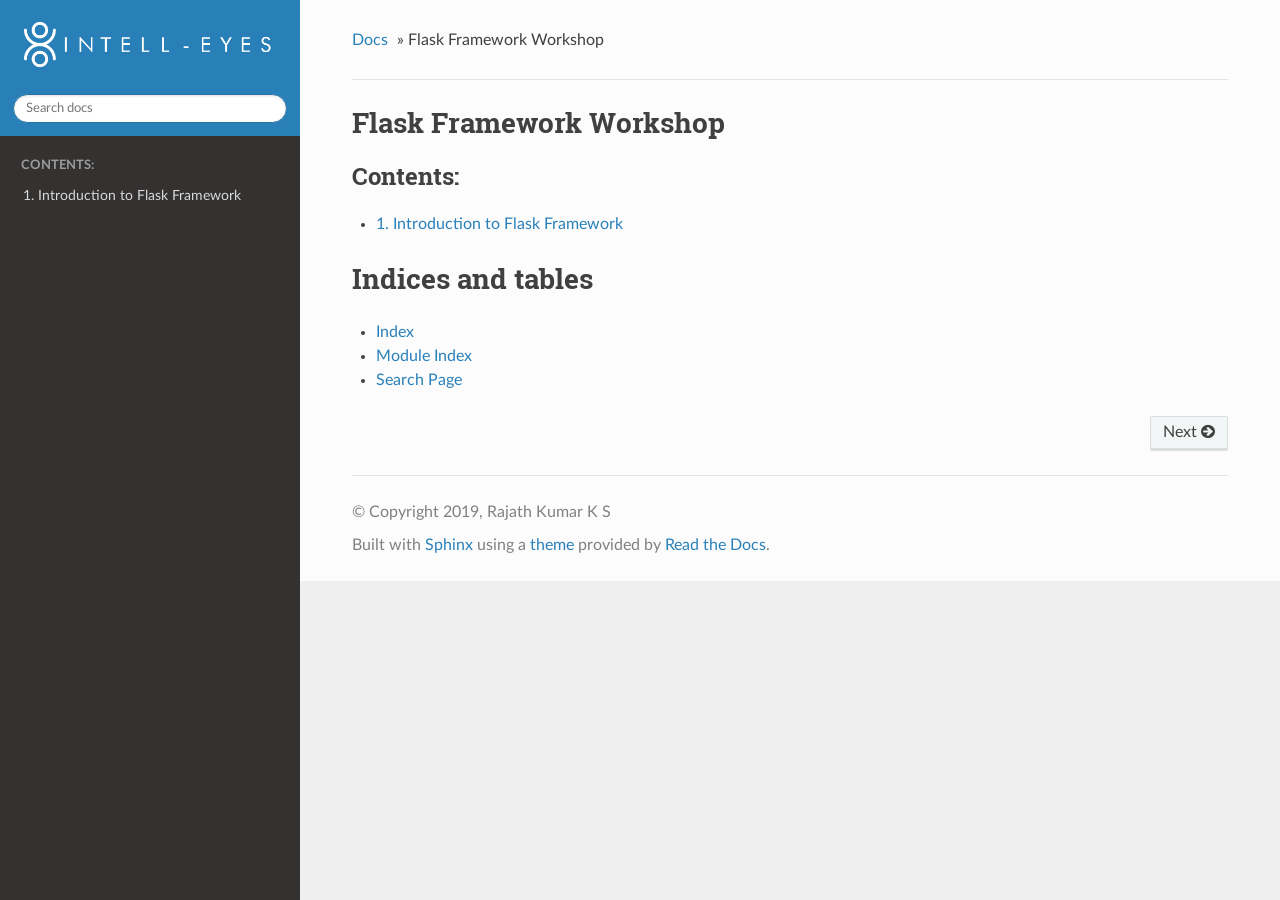
<file: FlaskSphinx/_build/html/index.html>
<!DOCTYPE html>
<!--[if IE 8]><html class="no-js lt-ie9" lang="en" > <![endif]-->
<!--[if gt IE 8]><!--> <html class="no-js" lang="en" > <!--<![endif]-->
<head>
  <meta charset="utf-8">
  
  <meta name="viewport" content="width=device-width, initial-scale=1.0">
  
  <title>Flask Framework Workshop &mdash; Flask Framework Workshop 0.0.1 documentation</title>
  

  
  
  
  

  

  
  
    

  

  <link rel="stylesheet" href="_static/css/theme.css" type="text/css" />
  <link rel="stylesheet" href="_static/pygments.css" type="text/css" />
    <link rel="index" title="Index" href="genindex.html" />
    <link rel="search" title="Search" href="search.html" />
    <link rel="next" title="1. Introduction to Flask Framework" href="introduction.html" /> 

  
  <script src="_static/js/modernizr.min.js"></script>

</head>

<body class="wy-body-for-nav">

   
  <div class="wy-grid-for-nav">

    
    <nav data-toggle="wy-nav-shift" class="wy-nav-side">
      <div class="wy-side-scroll">
        <div class="wy-side-nav-search">
          

          
            <a href="#">
          

          
            
            <img src="_static/logo.png" class="logo" alt="Logo"/>
          
          </a>

          
            
            
          

          
<div role="search">
  <form id="rtd-search-form" class="wy-form" action="search.html" method="get">
    <input type="text" name="q" placeholder="Search docs" />
    <input type="hidden" name="check_keywords" value="yes" />
    <input type="hidden" name="area" value="default" />
  </form>
</div>

          
        </div>

        <div class="wy-menu wy-menu-vertical" data-spy="affix" role="navigation" aria-label="main navigation">
          
            
            
              
            
            
              <p class="caption"><span class="caption-text">Contents:</span></p>
<ul>
<li class="toctree-l1"><a class="reference internal" href="introduction.html">1. Introduction to Flask Framework</a></li>
</ul>

            
          
        </div>
      </div>
    </nav>

    <section data-toggle="wy-nav-shift" class="wy-nav-content-wrap">

      
      <nav class="wy-nav-top" aria-label="top navigation">
        
          <i data-toggle="wy-nav-top" class="fa fa-bars"></i>
          <a href="#">Flask Framework Workshop</a>
        
      </nav>


      <div class="wy-nav-content">
        
        <div class="rst-content">
        
          















<div role="navigation" aria-label="breadcrumbs navigation">

  <ul class="wy-breadcrumbs">
    
      <li><a href="#">Docs</a> &raquo;</li>
        
      <li>Flask Framework Workshop</li>
    
    
      <li class="wy-breadcrumbs-aside">
        
            
        
      </li>
    
  </ul>

  
  <hr/>
</div>
          <div role="main" class="document" itemscope="itemscope" itemtype="http://schema.org/Article">
           <div itemprop="articleBody">
            
  <div class="section" id="flask-framework-workshop">
<h1>Flask Framework Workshop<a class="headerlink" href="#flask-framework-workshop" title="Permalink to this headline">¶</a></h1>
<div class="toctree-wrapper compound">
<p class="caption"><span class="caption-text">Contents:</span></p>
<ul>
<li class="toctree-l1"><a class="reference internal" href="introduction.html">1. Introduction to Flask Framework</a></li>
</ul>
</div>
</div>
<div class="section" id="indices-and-tables">
<h1>Indices and tables<a class="headerlink" href="#indices-and-tables" title="Permalink to this headline">¶</a></h1>
<ul class="simple">
<li><a class="reference internal" href="genindex.html"><span class="std std-ref">Index</span></a></li>
<li><a class="reference internal" href="py-modindex.html"><span class="std std-ref">Module Index</span></a></li>
<li><a class="reference internal" href="search.html"><span class="std std-ref">Search Page</span></a></li>
</ul>
</div>


           </div>
           
          </div>
          <footer>
  
    <div class="rst-footer-buttons" role="navigation" aria-label="footer navigation">
      
        <a href="introduction.html" class="btn btn-neutral float-right" title="1. Introduction to Flask Framework" accesskey="n" rel="next">Next <span class="fa fa-arrow-circle-right"></span></a>
      
      
    </div>
  

  <hr/>

  <div role="contentinfo">
    <p>
        &copy; Copyright 2019, Rajath Kumar K S

    </p>
  </div>
  Built with <a href="http://sphinx-doc.org/">Sphinx</a> using a <a href="https://github.com/rtfd/sphinx_rtd_theme">theme</a> provided by <a href="https://readthedocs.org">Read the Docs</a>. 

</footer>

        </div>
      </div>

    </section>

  </div>
  


  

    
    
      <script type="text/javascript" id="documentation_options" data-url_root="./" src="_static/documentation_options.js"></script>
        <script type="text/javascript" src="_static/jquery.js"></script>
        <script type="text/javascript" src="_static/underscore.js"></script>
        <script type="text/javascript" src="_static/doctools.js"></script>
        <script type="text/javascript" src="_static/language_data.js"></script>
    

  

  <script type="text/javascript" src="_static/js/theme.js"></script>

  <script type="text/javascript">
      jQuery(function () {
          SphinxRtdTheme.Navigation.enable(true);
      });
  </script> 

</body>
</html>
</file>
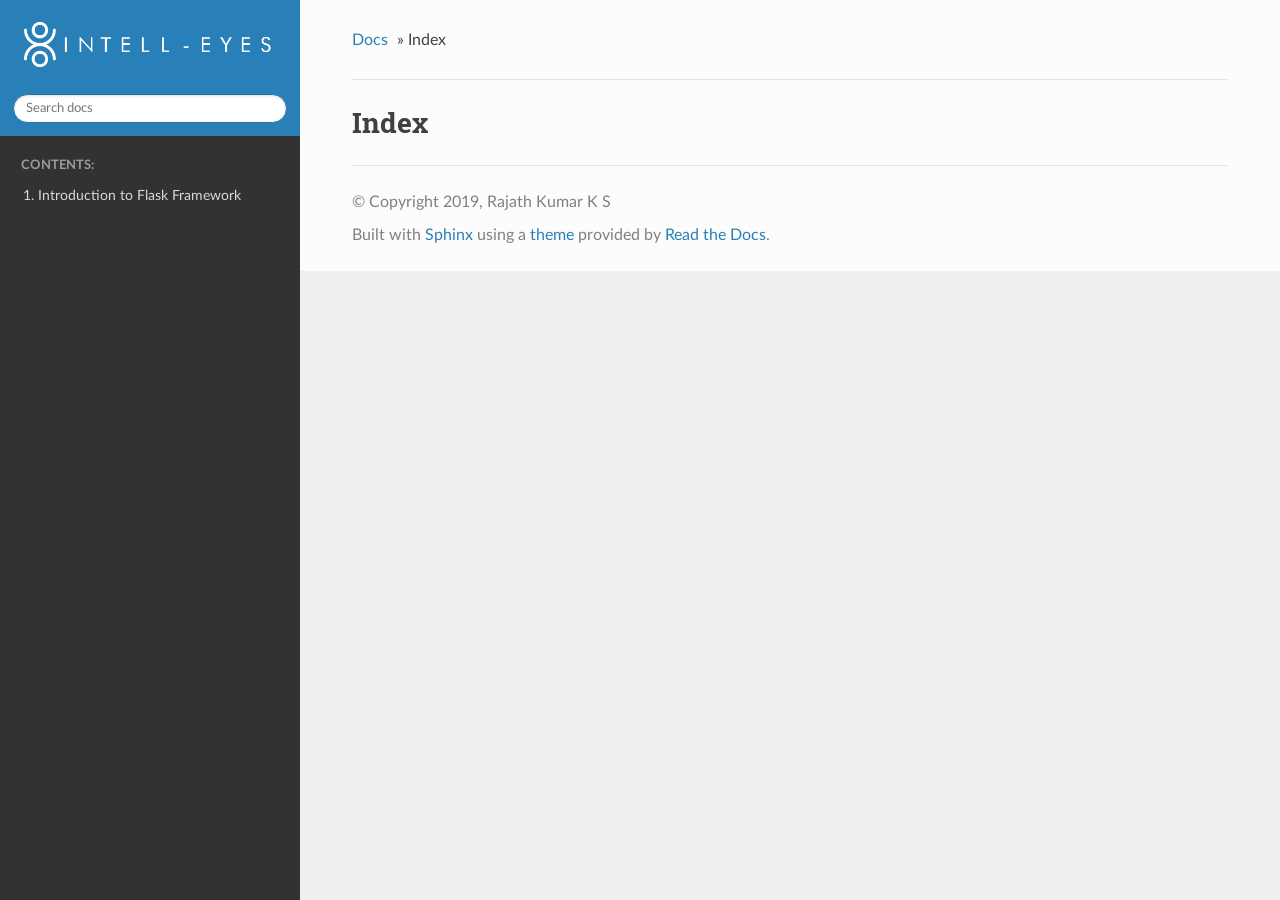
<file: FlaskSphinx/_build/html/genindex.html>
<!DOCTYPE html>
<!--[if IE 8]><html class="no-js lt-ie9" lang="en" > <![endif]-->
<!--[if gt IE 8]><!--> <html class="no-js" lang="en" > <!--<![endif]-->
<head>
  <meta charset="utf-8">
  
  <meta name="viewport" content="width=device-width, initial-scale=1.0">
  
  <title>Index &mdash; Flask Framework Workshop 0.0.1 documentation</title>
  

  
  
  
  

  

  
  
    

  

  <link rel="stylesheet" href="_static/css/theme.css" type="text/css" />
  <link rel="stylesheet" href="_static/pygments.css" type="text/css" />
    <link rel="index" title="Index" href="#" />
    <link rel="search" title="Search" href="search.html" /> 

  
  <script src="_static/js/modernizr.min.js"></script>

</head>

<body class="wy-body-for-nav">

   
  <div class="wy-grid-for-nav">

    
    <nav data-toggle="wy-nav-shift" class="wy-nav-side">
      <div class="wy-side-scroll">
        <div class="wy-side-nav-search">
          

          
            <a href="index.html">
          

          
            
            <img src="_static/logo.png" class="logo" alt="Logo"/>
          
          </a>

          
            
            
          

          
<div role="search">
  <form id="rtd-search-form" class="wy-form" action="search.html" method="get">
    <input type="text" name="q" placeholder="Search docs" />
    <input type="hidden" name="check_keywords" value="yes" />
    <input type="hidden" name="area" value="default" />
  </form>
</div>

          
        </div>

        <div class="wy-menu wy-menu-vertical" data-spy="affix" role="navigation" aria-label="main navigation">
          
            
            
              
            
            
              <p class="caption"><span class="caption-text">Contents:</span></p>
<ul>
<li class="toctree-l1"><a class="reference internal" href="introduction.html">1. Introduction to Flask Framework</a></li>
</ul>

            
          
        </div>
      </div>
    </nav>

    <section data-toggle="wy-nav-shift" class="wy-nav-content-wrap">

      
      <nav class="wy-nav-top" aria-label="top navigation">
        
          <i data-toggle="wy-nav-top" class="fa fa-bars"></i>
          <a href="index.html">Flask Framework Workshop</a>
        
      </nav>


      <div class="wy-nav-content">
        
        <div class="rst-content">
        
          















<div role="navigation" aria-label="breadcrumbs navigation">

  <ul class="wy-breadcrumbs">
    
      <li><a href="index.html">Docs</a> &raquo;</li>
        
      <li>Index</li>
    
    
      <li class="wy-breadcrumbs-aside">
        
            
        
      </li>
    
  </ul>

  
  <hr/>
</div>
          <div role="main" class="document" itemscope="itemscope" itemtype="http://schema.org/Article">
           <div itemprop="articleBody">
            

<h1 id="index">Index</h1>

<div class="genindex-jumpbox">
 
</div>


           </div>
           
          </div>
          <footer>
  

  <hr/>

  <div role="contentinfo">
    <p>
        &copy; Copyright 2019, Rajath Kumar K S

    </p>
  </div>
  Built with <a href="http://sphinx-doc.org/">Sphinx</a> using a <a href="https://github.com/rtfd/sphinx_rtd_theme">theme</a> provided by <a href="https://readthedocs.org">Read the Docs</a>. 

</footer>

        </div>
      </div>

    </section>

  </div>
  


  

    
    
      <script type="text/javascript" id="documentation_options" data-url_root="./" src="_static/documentation_options.js"></script>
        <script type="text/javascript" src="_static/jquery.js"></script>
        <script type="text/javascript" src="_static/underscore.js"></script>
        <script type="text/javascript" src="_static/doctools.js"></script>
        <script type="text/javascript" src="_static/language_data.js"></script>
    

  

  <script type="text/javascript" src="_static/js/theme.js"></script>

  <script type="text/javascript">
      jQuery(function () {
          SphinxRtdTheme.Navigation.enable(true);
      });
  </script> 

</body>
</html>
</file>
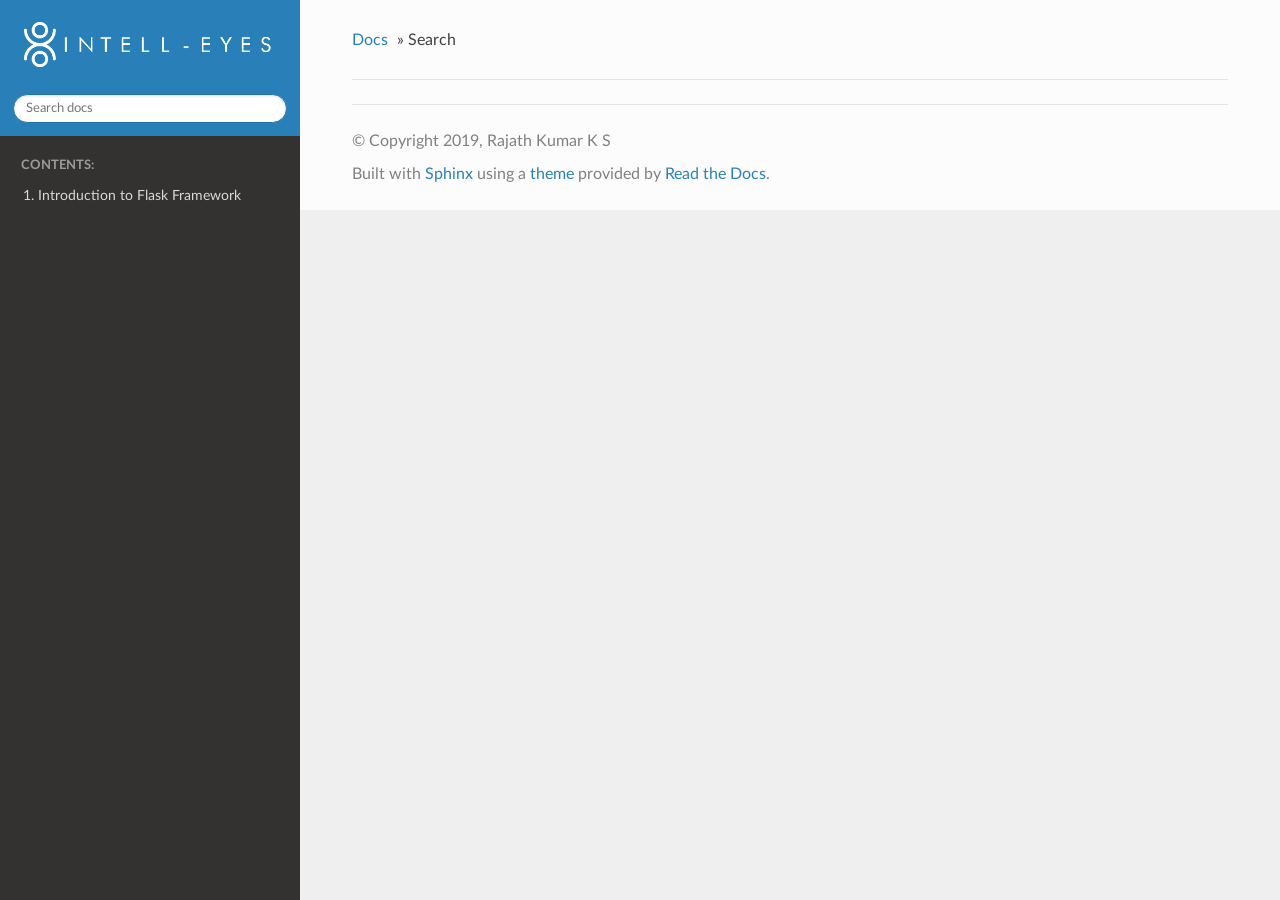
<file: FlaskSphinx/_build/html/search.html>
<!DOCTYPE html>
<!--[if IE 8]><html class="no-js lt-ie9" lang="en" > <![endif]-->
<!--[if gt IE 8]><!--> <html class="no-js" lang="en" > <!--<![endif]-->
<head>
  <meta charset="utf-8">
  
  <meta name="viewport" content="width=device-width, initial-scale=1.0">
  
  <title>Search &mdash; Flask Framework Workshop 0.0.1 documentation</title>
  

  
  
  
  

  

  
  
    

  

  <link rel="stylesheet" href="_static/css/theme.css" type="text/css" />
  <link rel="stylesheet" href="_static/pygments.css" type="text/css" />
    <link rel="index" title="Index" href="genindex.html" />
    <link rel="search" title="Search" href="#" /> 

  
  <script src="_static/js/modernizr.min.js"></script>

</head>

<body class="wy-body-for-nav">

   
  <div class="wy-grid-for-nav">

    
    <nav data-toggle="wy-nav-shift" class="wy-nav-side">
      <div class="wy-side-scroll">
        <div class="wy-side-nav-search">
          

          
            <a href="index.html">
          

          
            
            <img src="_static/logo.png" class="logo" alt="Logo"/>
          
          </a>

          
            
            
          

          
<div role="search">
  <form id="rtd-search-form" class="wy-form" action="#" method="get">
    <input type="text" name="q" placeholder="Search docs" />
    <input type="hidden" name="check_keywords" value="yes" />
    <input type="hidden" name="area" value="default" />
  </form>
</div>

          
        </div>

        <div class="wy-menu wy-menu-vertical" data-spy="affix" role="navigation" aria-label="main navigation">
          
            
            
              
            
            
              <p class="caption"><span class="caption-text">Contents:</span></p>
<ul>
<li class="toctree-l1"><a class="reference internal" href="introduction.html">1. Introduction to Flask Framework</a></li>
</ul>

            
          
        </div>
      </div>
    </nav>

    <section data-toggle="wy-nav-shift" class="wy-nav-content-wrap">

      
      <nav class="wy-nav-top" aria-label="top navigation">
        
          <i data-toggle="wy-nav-top" class="fa fa-bars"></i>
          <a href="index.html">Flask Framework Workshop</a>
        
      </nav>


      <div class="wy-nav-content">
        
        <div class="rst-content">
        
          















<div role="navigation" aria-label="breadcrumbs navigation">

  <ul class="wy-breadcrumbs">
    
      <li><a href="index.html">Docs</a> &raquo;</li>
        
      <li>Search</li>
    
    
      <li class="wy-breadcrumbs-aside">
        
            
        
      </li>
    
  </ul>

  
  <hr/>
</div>
          <div role="main" class="document" itemscope="itemscope" itemtype="http://schema.org/Article">
           <div itemprop="articleBody">
            
  <noscript>
  <div id="fallback" class="admonition warning">
    <p class="last">
      Please activate JavaScript to enable the search
      functionality.
    </p>
  </div>
  </noscript>

  
  <div id="search-results">
  
  </div>

           </div>
           
          </div>
          <footer>
  

  <hr/>

  <div role="contentinfo">
    <p>
        &copy; Copyright 2019, Rajath Kumar K S

    </p>
  </div>
  Built with <a href="http://sphinx-doc.org/">Sphinx</a> using a <a href="https://github.com/rtfd/sphinx_rtd_theme">theme</a> provided by <a href="https://readthedocs.org">Read the Docs</a>. 

</footer>

        </div>
      </div>

    </section>

  </div>
  


  

    
    
      <script type="text/javascript" id="documentation_options" data-url_root="./" src="_static/documentation_options.js"></script>
        <script type="text/javascript" src="_static/jquery.js"></script>
        <script type="text/javascript" src="_static/underscore.js"></script>
        <script type="text/javascript" src="_static/doctools.js"></script>
        <script type="text/javascript" src="_static/language_data.js"></script>
        <script type="text/javascript" src="_static/searchtools.js"></script>
    

  

  <script type="text/javascript" src="_static/js/theme.js"></script>

  <script type="text/javascript">
      jQuery(function () {
          SphinxRtdTheme.Navigation.enable(true);
      });
  </script>
  <script type="text/javascript">
    jQuery(function() { Search.loadIndex("searchindex.js"); });
  </script>
  
  <script type="text/javascript" id="searchindexloader"></script>
   


</body>
</html>
</file>
<file: FlaskSphinx/_build/html/_static/css/theme.css>
/* sphinx_rtd_theme version 0.4.2 | MIT license */
/* Built 20181005 13:10 */
*{-webkit-box-sizing:border-box;-moz-box-sizing:border-box;box-sizing:border-box}article,aside,details,figcaption,figure,footer,header,hgroup,nav,section{display:block}audio,canvas,video{display:inline-block;*display:inline;*zoom:1}audio:not([controls]){display:none}[hidden]{display:none}*{-webkit-box-sizing:border-box;-moz-box-sizing:border-box;box-sizing:border-box}html{font-size:100%;-webkit-text-size-adjust:100%;-ms-text-size-adjust:100%}body{margin:0}a:hover,a:active{outline:0}abbr[title]{border-bottom:1px dotted}b,strong{font-weight:bold}blockquote{margin:0}dfn{font-style:italic}ins{background:#ff9;color:#000;text-decoration:none}mark{background:#ff0;color:#000;font-style:italic;font-weight:bold}pre,code,.rst-content tt,.rst-content code,kbd,samp{font-family:monospace,serif;_font-family:"courier new",monospace;font-size:1em}pre{white-space:pre}q{quotes:none}q:before,q:after{content:"";content:none}small{font-size:85%}sub,sup{font-size:75%;line-height:0;position:relative;vertical-align:baseline}sup{top:-0.5em}sub{bottom:-0.25em}ul,ol,dl{margin:0;padding:0;list-style:none;list-style-image:none}li{list-style:none}dd{margin:0}img{border:0;-ms-interpolation-mode:bicubic;vertical-align:middle;max-width:100%}svg:not(:root){overflow:hidden}figure{margin:0}form{margin:0}fieldset{border:0;margin:0;padding:0}label{cursor:pointer}legend{border:0;*margin-left:-7px;padding:0;white-space:normal}button,input,select,textarea{font-size:100%;margin:0;vertical-align:baseline;*vertical-align:middle}button,input{line-height:normal}button,input[type="button"],input[type="reset"],input[type="submit"]{cursor:pointer;-webkit-appearance:button;*overflow:visible}button[disabled],input[disabled]{cursor:default}input[type="checkbox"],input[type="radio"]{box-sizing:border-box;padding:0;*width:13px;*height:13px}input[type="search"]{-webkit-appearance:textfield;-moz-box-sizing:content-box;-webkit-box-sizing:content-box;box-sizing:content-box}input[type="search"]::-webkit-search-decoration,input[type="search"]::-webkit-search-cancel-button{-webkit-appearance:none}button::-moz-focus-inner,input::-moz-focus-inner{border:0;padding:0}textarea{overflow:auto;vertical-align:top;resize:vertical}table{border-collapse:collapse;border-spacing:0}td{vertical-align:top}.chromeframe{margin:.2em 0;background:#ccc;color:#000;padding:.2em 0}.ir{display:block;border:0;text-indent:-999em;overflow:hidden;background-color:transparent;background-repeat:no-repeat;text-align:left;direction:ltr;*line-height:0}.ir br{display:none}.hidden{display:none !important;visibility:hidden}.visuallyhidden{border:0;clip:rect(0 0 0 0);height:1px;margin:-1px;overflow:hidden;padding:0;position:absolute;width:1px}.visuallyhidden.focusable:active,.visuallyhidden.focusable:focus{clip:auto;height:auto;margin:0;overflow:visible;position:static;width:auto}.invisible{visibility:hidden}.relative{position:relative}big,small{font-size:100%}@media print{html,body,section{background:none !important}*{box-shadow:none !important;text-shadow:none !important;filter:none !important;-ms-filter:none !important}a,a:visited{text-decoration:underline}.ir a:after,a[href^="javascript:"]:after,a[href^="#"]:after{content:""}pre,blockquote{page-break-inside:avoid}thead{display:table-header-group}tr,img{page-break-inside:avoid}img{max-width:100% !important}@page{margin:.5cm}p,h2,.rst-content .toctree-wrapper p.caption,h3{orphans:3;widows:3}h2,.rst-content .toctree-wrapper p.caption,h3{page-break-after:avoid}}.fa:before,.wy-menu-vertical li span.toctree-expand:before,.wy-menu-vertical li.on a span.toctree-expand:before,.wy-menu-vertical li.current>a span.toctree-expand:before,.rst-content .admonition-title:before,.rst-content h1 .headerlink:before,.rst-content h2 .headerlink:before,.rst-content h3 .headerlink:before,.rst-content h4 .headerlink:before,.rst-content h5 .headerlink:before,.rst-content h6 .headerlink:before,.rst-content dl dt .headerlink:before,.rst-content p.caption .headerlink:before,.rst-content table>caption .headerlink:before,.rst-content tt.download span:first-child:before,.rst-content code.download span:first-child:before,.icon:before,.wy-dropdown .caret:before,.wy-inline-validate.wy-inline-validate-success .wy-input-context:before,.wy-inline-validate.wy-inline-validate-danger .wy-input-context:before,.wy-inline-validate.wy-inline-validate-warning .wy-input-context:before,.wy-inline-validate.wy-inline-validate-info .wy-input-context:before,.wy-alert,.rst-content .note,.rst-content .attention,.rst-content .caution,.rst-content .danger,.rst-content .error,.rst-content .hint,.rst-content .important,.rst-content .tip,.rst-content .warning,.rst-content .seealso,.rst-content .admonition-todo,.rst-content .admonition,.btn,input[type="text"],input[type="password"],input[type="email"],input[type="url"],input[type="date"],input[type="month"],input[type="time"],input[type="datetime"],input[type="datetime-local"],input[type="week"],input[type="number"],input[type="search"],input[type="tel"],input[type="color"],select,textarea,.wy-menu-vertical li.on a,.wy-menu-vertical li.current>a,.wy-side-nav-search>a,.wy-side-nav-search .wy-dropdown>a,.wy-nav-top a{-webkit-font-smoothing:antialiased}.clearfix{*zoom:1}.clearfix:before,.clearfix:after{display:table;content:""}.clearfix:after{clear:both}/*!
 *  Font Awesome 4.7.0 by @davegandy - http://fontawesome.io - @fontawesome
 *  License - http://fontawesome.io/license (Font: SIL OFL 1.1, CSS: MIT License)
 */@font-face{font-family:'FontAwesome';src:url("../fonts/fontawesome-webfont.eot?v=4.7.0");src:url("../fonts/fontawesome-webfont.eot?#iefix&v=4.7.0") format("embedded-opentype"),url("../fonts/fontawesome-webfont.woff2?v=4.7.0") format("woff2"),url("../fonts/fontawesome-webfont.woff?v=4.7.0") format("woff"),url("../fonts/fontawesome-webfont.ttf?v=4.7.0") format("truetype"),url("../fonts/fontawesome-webfont.svg?v=4.7.0#fontawesomeregular") format("svg");font-weight:normal;font-style:normal}.fa,.wy-menu-vertical li span.toctree-expand,.wy-menu-vertical li.on a span.toctree-expand,.wy-menu-vertical li.current>a span.toctree-expand,.rst-content .admonition-title,.rst-content h1 .headerlink,.rst-content h2 .headerlink,.rst-content h3 .headerlink,.rst-content h4 .headerlink,.rst-content h5 .headerlink,.rst-content h6 .headerlink,.rst-content dl dt .headerlink,.rst-content p.caption .headerlink,.rst-content table>caption .headerlink,.rst-content tt.download span:first-child,.rst-content code.download span:first-child,.icon{display:inline-block;font:normal normal normal 14px/1 FontAwesome;font-size:inherit;text-rendering:auto;-webkit-font-smoothing:antialiased;-moz-osx-font-smoothing:grayscale}.fa-lg{font-size:1.3333333333em;line-height:.75em;vertical-align:-15%}.fa-2x{font-size:2em}.fa-3x{font-size:3em}.fa-4x{font-size:4em}.fa-5x{font-size:5em}.fa-fw{width:1.2857142857em;text-align:center}.fa-ul{padding-left:0;margin-left:2.1428571429em;list-style-type:none}.fa-ul>li{position:relative}.fa-li{position:absolute;left:-2.1428571429em;width:2.1428571429em;top:.1428571429em;text-align:center}.fa-li.fa-lg{left:-1.8571428571em}.fa-border{padding:.2em .25em .15em;border:solid 0.08em #eee;border-radius:.1em}.fa-pull-left{float:left}.fa-pull-right{float:right}.fa.fa-pull-left,.wy-menu-vertical li span.fa-pull-left.toctree-expand,.wy-menu-vertical li.on a span.fa-pull-left.toctree-expand,.wy-menu-vertical li.current>a span.fa-pull-left.toctree-expand,.rst-content .fa-pull-left.admonition-title,.rst-content h1 .fa-pull-left.headerlink,.rst-content h2 .fa-pull-left.headerlink,.rst-content h3 .fa-pull-left.headerlink,.rst-content h4 .fa-pull-left.headerlink,.rst-content h5 .fa-pull-left.headerlink,.rst-content h6 .fa-pull-left.headerlink,.rst-content dl dt .fa-pull-left.headerlink,.rst-content p.caption .fa-pull-left.headerlink,.rst-content table>caption .fa-pull-left.headerlink,.rst-content tt.download span.fa-pull-left:first-child,.rst-content code.download span.fa-pull-left:first-child,.fa-pull-left.icon{margin-right:.3em}.fa.fa-pull-right,.wy-menu-vertical li span.fa-pull-right.toctree-expand,.wy-menu-vertical li.on a span.fa-pull-right.toctree-expand,.wy-menu-vertical li.current>a span.fa-pull-right.toctree-expand,.rst-content .fa-pull-right.admonition-title,.rst-content h1 .fa-pull-right.headerlink,.rst-content h2 .fa-pull-right.headerlink,.rst-content h3 .fa-pull-right.headerlink,.rst-content h4 .fa-pull-right.headerlink,.rst-content h5 .fa-pull-right.headerlink,.rst-content h6 .fa-pull-right.headerlink,.rst-content dl dt .fa-pull-right.headerlink,.rst-content p.caption .fa-pull-right.headerlink,.rst-content table>caption .fa-pull-right.headerlink,.rst-content tt.download span.fa-pull-right:first-child,.rst-content code.download span.fa-pull-right:first-child,.fa-pull-right.icon{margin-left:.3em}.pull-right{float:right}.pull-left{float:left}.fa.pull-left,.wy-menu-vertical li span.pull-left.toctree-expand,.wy-menu-vertical li.on a span.pull-left.toctree-expand,.wy-menu-vertical li.current>a span.pull-left.toctree-expand,.rst-content .pull-left.admonition-title,.rst-content h1 .pull-left.headerlink,.rst-content h2 .pull-left.headerlink,.rst-content h3 .pull-left.headerlink,.rst-content h4 .pull-left.headerlink,.rst-content h5 .pull-left.headerlink,.rst-content h6 .pull-left.headerlink,.rst-content dl dt .pull-left.headerlink,.rst-content p.caption .pull-left.headerlink,.rst-content table>caption .pull-left.headerlink,.rst-content tt.download span.pull-left:first-child,.rst-content code.download span.pull-left:first-child,.pull-left.icon{margin-right:.3em}.fa.pull-right,.wy-menu-vertical li span.pull-right.toctree-expand,.wy-menu-vertical li.on a span.pull-right.toctree-expand,.wy-menu-vertical li.current>a span.pull-right.toctree-expand,.rst-content .pull-right.admonition-title,.rst-content h1 .pull-right.headerlink,.rst-content h2 .pull-right.headerlink,.rst-content h3 .pull-right.headerlink,.rst-content h4 .pull-right.headerlink,.rst-content h5 .pull-right.headerlink,.rst-content h6 .pull-right.headerlink,.rst-content dl dt .pull-right.headerlink,.rst-content p.caption .pull-right.headerlink,.rst-content table>caption .pull-right.headerlink,.rst-content tt.download span.pull-right:first-child,.rst-content code.download span.pull-right:first-child,.pull-right.icon{margin-left:.3em}.fa-spin{-webkit-animation:fa-spin 2s infinite linear;animation:fa-spin 2s infinite linear}.fa-pulse{-webkit-animation:fa-spin 1s infinite steps(8);animation:fa-spin 1s infinite steps(8)}@-webkit-keyframes fa-spin{0%{-webkit-transform:rotate(0deg);transform:rotate(0deg)}100%{-webkit-transform:rotate(359deg);transform:rotate(359deg)}}@keyframes fa-spin{0%{-webkit-transform:rotate(0deg);transform:rotate(0deg)}100%{-webkit-transform:rotate(359deg);transform:rotate(359deg)}}.fa-rotate-90{-ms-filter:"progid:DXImageTransform.Microsoft.BasicImage(rotation=1)";-webkit-transform:rotate(90deg);-ms-transform:rotate(90deg);transform:rotate(90deg)}.fa-rotate-180{-ms-filter:"progid:DXImageTransform.Microsoft.BasicImage(rotation=2)";-webkit-transform:rotate(180deg);-ms-transform:rotate(180deg);transform:rotate(180deg)}.fa-rotate-270{-ms-filter:"progid:DXImageTransform.Microsoft.BasicImage(rotation=3)";-webkit-transform:rotate(270deg);-ms-transform:rotate(270deg);transform:rotate(270deg)}.fa-flip-horizontal{-ms-filter:"progid:DXImageTransform.Microsoft.BasicImage(rotation=0, mirror=1)";-webkit-transform:scale(-1, 1);-ms-transform:scale(-1, 1);transform:scale(-1, 1)}.fa-flip-vertical{-ms-filter:"progid:DXImageTransform.Microsoft.BasicImage(rotation=2, mirror=1)";-webkit-transform:scale(1, -1);-ms-transform:scale(1, -1);transform:scale(1, -1)}:root .fa-rotate-90,:root .fa-rotate-180,:root .fa-rotate-270,:root .fa-flip-horizontal,:root .fa-flip-vertical{filter:none}.fa-stack{position:relative;display:inline-block;width:2em;height:2em;line-height:2em;vertical-align:middle}.fa-stack-1x,.fa-stack-2x{position:absolute;left:0;width:100%;text-align:center}.fa-stack-1x{line-height:inherit}.fa-stack-2x{font-size:2em}.fa-inverse{color:#fff}.fa-glass:before{content:""}.fa-music:before{content:""}.fa-search:before,.icon-search:before{content:""}.fa-envelope-o:before{content:""}.fa-heart:before{content:""}.fa-star:before{content:""}.fa-star-o:before{content:""}.fa-user:before{content:""}.fa-film:before{content:""}.fa-th-large:before{content:""}.fa-th:before{content:""}.fa-th-list:before{content:""}.fa-check:before{content:""}.fa-remove:before,.fa-close:before,.fa-times:before{content:""}.fa-search-plus:before{content:""}.fa-search-minus:before{content:""}.fa-power-off:before{content:""}.fa-signal:before{content:""}.fa-gear:before,.fa-cog:before{content:""}.fa-trash-o:before{content:""}.fa-home:before,.icon-home:before{content:""}.fa-file-o:before{content:""}.fa-clock-o:before{content:""}.fa-road:before{content:""}.fa-download:before,.rst-content tt.download span:first-child:before,.rst-content code.download span:first-child:before{content:""}.fa-arrow-circle-o-down:before{content:""}.fa-arrow-circle-o-up:before{content:""}.fa-inbox:before{content:""}.fa-play-circle-o:before{content:""}.fa-rotate-right:before,.fa-repeat:before{content:""}.fa-refresh:before{content:""}.fa-list-alt:before{content:""}.fa-lock:before{content:""}.fa-flag:before{content:""}.fa-headphones:before{content:""}.fa-volume-off:before{content:""}.fa-volume-down:before{content:""}.fa-volume-up:before{content:""}.fa-qrcode:before{content:""}.fa-barcode:before{content:""}.fa-tag:before{content:""}.fa-tags:before{content:""}.fa-book:before,.icon-book:before{content:""}.fa-bookmark:before{content:""}.fa-print:before{content:""}.fa-camera:before{content:""}.fa-font:before{content:""}.fa-bold:before{content:""}.fa-italic:before{content:""}.fa-text-height:before{content:""}.fa-text-width:before{content:""}.fa-align-left:before{content:""}.fa-align-center:before{content:""}.fa-align-right:before{content:""}.fa-align-justify:before{content:""}.fa-list:before{content:""}.fa-dedent:before,.fa-outdent:before{content:""}.fa-indent:before{content:""}.fa-video-camera:before{content:""}.fa-photo:before,.fa-image:before,.fa-picture-o:before{content:""}.fa-pencil:before{content:""}.fa-map-marker:before{content:""}.fa-adjust:before{content:""}.fa-tint:before{content:""}.fa-edit:before,.fa-pencil-square-o:before{content:""}.fa-share-square-o:before{content:""}.fa-check-square-o:before{content:""}.fa-arrows:before{content:""}.fa-step-backward:before{content:""}.fa-fast-backward:before{content:""}.fa-backward:before{content:""}.fa-play:before{content:""}.fa-pause:before{content:""}.fa-stop:before{content:""}.fa-forward:before{content:""}.fa-fast-forward:before{content:""}.fa-step-forward:before{content:""}.fa-eject:before{content:""}.fa-chevron-left:before{content:""}.fa-chevron-right:before{content:""}.fa-plus-circle:before{content:""}.fa-minus-circle:before{content:""}.fa-times-circle:before,.wy-inline-validate.wy-inline-validate-danger .wy-input-context:before{content:""}.fa-check-circle:before,.wy-inline-validate.wy-inline-validate-success .wy-input-context:before{content:""}.fa-question-circle:before{content:""}.fa-info-circle:before{content:""}.fa-crosshairs:before{content:""}.fa-times-circle-o:before{content:""}.fa-check-circle-o:before{content:""}.fa-ban:before{content:""}.fa-arrow-left:before{content:""}.fa-arrow-right:before{content:""}.fa-arrow-up:before{content:""}.fa-arrow-down:before{content:""}.fa-mail-forward:before,.fa-share:before{content:""}.fa-expand:before{content:""}.fa-compress:before{content:""}.fa-plus:before{content:""}.fa-minus:before{content:""}.fa-asterisk:before{content:""}.fa-exclamation-circle:before,.wy-inline-validate.wy-inline-validate-warning .wy-input-context:before,.wy-inline-validate.wy-inline-validate-info .wy-input-context:before,.rst-content .admonition-title:before{content:""}.fa-gift:before{content:""}.fa-leaf:before{content:""}.fa-fire:before,.icon-fire:before{content:""}.fa-eye:before{content:""}.fa-eye-slash:before{content:""}.fa-warning:before,.fa-exclamation-triangle:before{content:""}.fa-plane:before{content:""}.fa-calendar:before{content:""}.fa-random:before{content:""}.fa-comment:before{content:""}.fa-magnet:before{content:""}.fa-chevron-up:before{content:""}.fa-chevron-down:before{content:""}.fa-retweet:before{content:""}.fa-shopping-cart:before{content:""}.fa-folder:before{content:""}.fa-folder-open:before{content:""}.fa-arrows-v:before{content:""}.fa-arrows-h:before{content:""}.fa-bar-chart-o:before,.fa-bar-chart:before{content:""}.fa-twitter-square:before{content:""}.fa-facebook-square:before{content:""}.fa-camera-retro:before{content:""}.fa-key:before{content:""}.fa-gears:before,.fa-cogs:before{content:""}.fa-comments:before{content:""}.fa-thumbs-o-up:before{content:""}.fa-thumbs-o-down:before{content:""}.fa-star-half:before{content:""}.fa-heart-o:before{content:""}.fa-sign-out:before{content:""}.fa-linkedin-square:before{content:""}.fa-thumb-tack:before{content:""}.fa-external-link:before{content:""}.fa-sign-in:before{content:""}.fa-trophy:before{content:""}.fa-github-square:before{content:""}.fa-upload:before{content:""}.fa-lemon-o:before{content:""}.fa-phone:before{content:""}.fa-square-o:before{content:""}.fa-bookmark-o:before{content:""}.fa-phone-square:before{content:""}.fa-twitter:before{content:""}.fa-facebook-f:before,.fa-facebook:before{content:""}.fa-github:before,.icon-github:before{content:""}.fa-unlock:before{content:""}.fa-credit-card:before{content:""}.fa-feed:before,.fa-rss:before{content:""}.fa-hdd-o:before{content:""}.fa-bullhorn:before{content:""}.fa-bell:before{content:""}.fa-certificate:before{content:""}.fa-hand-o-right:before{content:""}.fa-hand-o-left:before{content:""}.fa-hand-o-up:before{content:""}.fa-hand-o-down:before{content:""}.fa-arrow-circle-left:before,.icon-circle-arrow-left:before{content:""}.fa-arrow-circle-right:before,.icon-circle-arrow-right:before{content:""}.fa-arrow-circle-up:before{content:""}.fa-arrow-circle-down:before{content:""}.fa-globe:before{content:""}.fa-wrench:before{content:""}.fa-tasks:before{content:""}.fa-filter:before{content:""}.fa-briefcase:before{content:""}.fa-arrows-alt:before{content:""}.fa-group:before,.fa-users:before{content:""}.fa-chain:before,.fa-link:before,.icon-link:before{content:""}.fa-cloud:before{content:""}.fa-flask:before{content:""}.fa-cut:before,.fa-scissors:before{content:""}.fa-copy:before,.fa-files-o:before{content:""}.fa-paperclip:before{content:""}.fa-save:before,.fa-floppy-o:before{content:""}.fa-square:before{content:""}.fa-navicon:before,.fa-reorder:before,.fa-bars:before{content:""}.fa-list-ul:before{content:""}.fa-list-ol:before{content:""}.fa-strikethrough:before{content:""}.fa-underline:before{content:""}.fa-table:before{content:""}.fa-magic:before{content:""}.fa-truck:before{content:""}.fa-pinterest:before{content:""}.fa-pinterest-square:before{content:""}.fa-google-plus-square:before{content:""}.fa-google-plus:before{content:""}.fa-money:before{content:""}.fa-caret-down:before,.wy-dropdown .caret:before,.icon-caret-down:before{content:""}.fa-caret-up:before{content:""}.fa-caret-left:before{content:""}.fa-caret-right:before{content:""}.fa-columns:before{content:""}.fa-unsorted:before,.fa-sort:before{content:""}.fa-sort-down:before,.fa-sort-desc:before{content:""}.fa-sort-up:before,.fa-sort-asc:before{content:""}.fa-envelope:before{content:""}.fa-linkedin:before{content:""}.fa-rotate-left:before,.fa-undo:before{content:""}.fa-legal:before,.fa-gavel:before{content:""}.fa-dashboard:before,.fa-tachometer:before{content:""}.fa-comment-o:before{content:""}.fa-comments-o:before{content:""}.fa-flash:before,.fa-bolt:before{content:""}.fa-sitemap:before{content:""}.fa-umbrella:before{content:""}.fa-paste:before,.fa-clipboard:before{content:""}.fa-lightbulb-o:before{content:""}.fa-exchange:before{content:""}.fa-cloud-download:before{content:""}.fa-cloud-upload:before{content:""}.fa-user-md:before{content:""}.fa-stethoscope:before{content:""}.fa-suitcase:before{content:""}.fa-bell-o:before{content:""}.fa-coffee:before{content:""}.fa-cutlery:before{content:""}.fa-file-text-o:before{content:""}.fa-building-o:before{content:""}.fa-hospital-o:before{content:""}.fa-ambulance:before{content:""}.fa-medkit:before{content:""}.fa-fighter-jet:before{content:""}.fa-beer:before{content:""}.fa-h-square:before{content:""}.fa-plus-square:before{content:""}.fa-angle-double-left:before{content:""}.fa-angle-double-right:before{content:""}.fa-angle-double-up:before{content:""}.fa-angle-double-down:before{content:""}.fa-angle-left:before{content:""}.fa-angle-right:before{content:""}.fa-angle-up:before{content:""}.fa-angle-down:before{content:""}.fa-desktop:before{content:""}.fa-laptop:before{content:""}.fa-tablet:before{content:""}.fa-mobile-phone:before,.fa-mobile:before{content:""}.fa-circle-o:before{content:""}.fa-quote-left:before{content:""}.fa-quote-right:before{content:""}.fa-spinner:before{content:""}.fa-circle:before{content:""}.fa-mail-reply:before,.fa-reply:before{content:""}.fa-github-alt:before{content:""}.fa-folder-o:before{content:""}.fa-folder-open-o:before{content:""}.fa-smile-o:before{content:""}.fa-frown-o:before{content:""}.fa-meh-o:before{content:""}.fa-gamepad:before{content:""}.fa-keyboard-o:before{content:""}.fa-flag-o:before{content:""}.fa-flag-checkered:before{content:""}.fa-terminal:before{content:""}.fa-code:before{content:""}.fa-mail-reply-all:before,.fa-reply-all:before{content:""}.fa-star-half-empty:before,.fa-star-half-full:before,.fa-star-half-o:before{content:""}.fa-location-arrow:before{content:""}.fa-crop:before{content:""}.fa-code-fork:before{content:""}.fa-unlink:before,.fa-chain-broken:before{content:""}.fa-question:before{content:""}.fa-info:before{content:""}.fa-exclamation:before{content:""}.fa-superscript:before{content:""}.fa-subscript:before{content:""}.fa-eraser:before{content:""}.fa-puzzle-piece:before{content:""}.fa-microphone:before{content:""}.fa-microphone-slash:before{content:""}.fa-shield:before{content:""}.fa-calendar-o:before{content:""}.fa-fire-extinguisher:before{content:""}.fa-rocket:before{content:""}.fa-maxcdn:before{content:""}.fa-chevron-circle-left:before{content:""}.fa-chevron-circle-right:before{content:""}.fa-chevron-circle-up:before{content:""}.fa-chevron-circle-down:before{content:""}.fa-html5:before{content:""}.fa-css3:before{content:""}.fa-anchor:before{content:""}.fa-unlock-alt:before{content:""}.fa-bullseye:before{content:""}.fa-ellipsis-h:before{content:""}.fa-ellipsis-v:before{content:""}.fa-rss-square:before{content:""}.fa-play-circle:before{content:""}.fa-ticket:before{content:""}.fa-minus-square:before{content:""}.fa-minus-square-o:before,.wy-menu-vertical li.on a span.toctree-expand:before,.wy-menu-vertical li.current>a span.toctree-expand:before{content:""}.fa-level-up:before{content:""}.fa-level-down:before{content:""}.fa-check-square:before{content:""}.fa-pencil-square:before{content:""}.fa-external-link-square:before{content:""}.fa-share-square:before{content:""}.fa-compass:before{content:""}.fa-toggle-down:before,.fa-caret-square-o-down:before{content:""}.fa-toggle-up:before,.fa-caret-square-o-up:before{content:""}.fa-toggle-right:before,.fa-caret-square-o-right:before{content:""}.fa-euro:before,.fa-eur:before{content:""}.fa-gbp:before{content:""}.fa-dollar:before,.fa-usd:before{content:""}.fa-rupee:before,.fa-inr:before{content:""}.fa-cny:before,.fa-rmb:before,.fa-yen:before,.fa-jpy:before{content:""}.fa-ruble:before,.fa-rouble:before,.fa-rub:before{content:""}.fa-won:before,.fa-krw:before{content:""}.fa-bitcoin:before,.fa-btc:before{content:""}.fa-file:before{content:""}.fa-file-text:before{content:""}.fa-sort-alpha-asc:before{content:""}.fa-sort-alpha-desc:before{content:""}.fa-sort-amount-asc:before{content:""}.fa-sort-amount-desc:before{content:""}.fa-sort-numeric-asc:before{content:""}.fa-sort-numeric-desc:before{content:""}.fa-thumbs-up:before{content:""}.fa-thumbs-down:before{content:""}.fa-youtube-square:before{content:""}.fa-youtube:before{content:""}.fa-xing:before{content:""}.fa-xing-square:before{content:""}.fa-youtube-play:before{content:""}.fa-dropbox:before{content:""}.fa-stack-overflow:before{content:""}.fa-instagram:before{content:""}.fa-flickr:before{content:""}.fa-adn:before{content:""}.fa-bitbucket:before,.icon-bitbucket:before{content:""}.fa-bitbucket-square:before{content:""}.fa-tumblr:before{content:""}.fa-tumblr-square:before{content:""}.fa-long-arrow-down:before{content:""}.fa-long-arrow-up:before{content:""}.fa-long-arrow-left:before{content:""}.fa-long-arrow-right:before{content:""}.fa-apple:before{content:""}.fa-windows:before{content:""}.fa-android:before{content:""}.fa-linux:before{content:""}.fa-dribbble:before{content:""}.fa-skype:before{content:""}.fa-foursquare:before{content:""}.fa-trello:before{content:""}.fa-female:before{content:""}.fa-male:before{content:""}.fa-gittip:before,.fa-gratipay:before{content:""}.fa-sun-o:before{content:""}.fa-moon-o:before{content:""}.fa-archive:before{content:""}.fa-bug:before{content:""}.fa-vk:before{content:""}.fa-weibo:before{content:""}.fa-renren:before{content:""}.fa-pagelines:before{content:""}.fa-stack-exchange:before{content:""}.fa-arrow-circle-o-right:before{content:""}.fa-arrow-circle-o-left:before{content:""}.fa-toggle-left:before,.fa-caret-square-o-left:before{content:""}.fa-dot-circle-o:before{content:""}.fa-wheelchair:before{content:""}.fa-vimeo-square:before{content:""}.fa-turkish-lira:before,.fa-try:before{content:""}.fa-plus-square-o:before,.wy-menu-vertical li span.toctree-expand:before{content:""}.fa-space-shuttle:before{content:""}.fa-slack:before{content:""}.fa-envelope-square:before{content:""}.fa-wordpress:before{content:""}.fa-openid:before{content:""}.fa-institution:before,.fa-bank:before,.fa-university:before{content:""}.fa-mortar-board:before,.fa-graduation-cap:before{content:""}.fa-yahoo:before{content:""}.fa-google:before{content:""}.fa-reddit:before{content:""}.fa-reddit-square:before{content:""}.fa-stumbleupon-circle:before{content:""}.fa-stumbleupon:before{content:""}.fa-delicious:before{content:""}.fa-digg:before{content:""}.fa-pied-piper-pp:before{content:""}.fa-pied-piper-alt:before{content:""}.fa-drupal:before{content:""}.fa-joomla:before{content:""}.fa-language:before{content:""}.fa-fax:before{content:""}.fa-building:before{content:""}.fa-child:before{content:""}.fa-paw:before{content:""}.fa-spoon:before{content:""}.fa-cube:before{content:""}.fa-cubes:before{content:""}.fa-behance:before{content:""}.fa-behance-square:before{content:""}.fa-steam:before{content:""}.fa-steam-square:before{content:""}.fa-recycle:before{content:""}.fa-automobile:before,.fa-car:before{content:""}.fa-cab:before,.fa-taxi:before{content:""}.fa-tree:before{content:""}.fa-spotify:before{content:""}.fa-deviantart:before{content:""}.fa-soundcloud:before{content:""}.fa-database:before{content:""}.fa-file-pdf-o:before{content:""}.fa-file-word-o:before{content:""}.fa-file-excel-o:before{content:""}.fa-file-powerpoint-o:before{content:""}.fa-file-photo-o:before,.fa-file-picture-o:before,.fa-file-image-o:before{content:""}.fa-file-zip-o:before,.fa-file-archive-o:before{content:""}.fa-file-sound-o:before,.fa-file-audio-o:before{content:""}.fa-file-movie-o:before,.fa-file-video-o:before{content:""}.fa-file-code-o:before{content:""}.fa-vine:before{content:""}.fa-codepen:before{content:""}.fa-jsfiddle:before{content:""}.fa-life-bouy:before,.fa-life-buoy:before,.fa-life-saver:before,.fa-support:before,.fa-life-ring:before{content:""}.fa-circle-o-notch:before{content:""}.fa-ra:before,.fa-resistance:before,.fa-rebel:before{content:""}.fa-ge:before,.fa-empire:before{content:""}.fa-git-square:before{content:""}.fa-git:before{content:""}.fa-y-combinator-square:before,.fa-yc-square:before,.fa-hacker-news:before{content:""}.fa-tencent-weibo:before{content:""}.fa-qq:before{content:""}.fa-wechat:before,.fa-weixin:before{content:""}.fa-send:before,.fa-paper-plane:before{content:""}.fa-send-o:before,.fa-paper-plane-o:before{content:""}.fa-history:before{content:""}.fa-circle-thin:before{content:""}.fa-header:before{content:""}.fa-paragraph:before{content:""}.fa-sliders:before{content:""}.fa-share-alt:before{content:""}.fa-share-alt-square:before{content:""}.fa-bomb:before{content:""}.fa-soccer-ball-o:before,.fa-futbol-o:before{content:""}.fa-tty:before{content:""}.fa-binoculars:before{content:""}.fa-plug:before{content:""}.fa-slideshare:before{content:""}.fa-twitch:before{content:""}.fa-yelp:before{content:""}.fa-newspaper-o:before{content:""}.fa-wifi:before{content:""}.fa-calculator:before{content:""}.fa-paypal:before{content:""}.fa-google-wallet:before{content:""}.fa-cc-visa:before{content:""}.fa-cc-mastercard:before{content:""}.fa-cc-discover:before{content:""}.fa-cc-amex:before{content:""}.fa-cc-paypal:before{content:""}.fa-cc-stripe:before{content:""}.fa-bell-slash:before{content:""}.fa-bell-slash-o:before{content:""}.fa-trash:before{content:""}.fa-copyright:before{content:""}.fa-at:before{content:""}.fa-eyedropper:before{content:""}.fa-paint-brush:before{content:""}.fa-birthday-cake:before{content:""}.fa-area-chart:before{content:""}.fa-pie-chart:before{content:""}.fa-line-chart:before{content:""}.fa-lastfm:before{content:""}.fa-lastfm-square:before{content:""}.fa-toggle-off:before{content:""}.fa-toggle-on:before{content:""}.fa-bicycle:before{content:""}.fa-bus:before{content:""}.fa-ioxhost:before{content:""}.fa-angellist:before{content:""}.fa-cc:before{content:""}.fa-shekel:before,.fa-sheqel:before,.fa-ils:before{content:""}.fa-meanpath:before{content:""}.fa-buysellads:before{content:""}.fa-connectdevelop:before{content:""}.fa-dashcube:before{content:""}.fa-forumbee:before{content:""}.fa-leanpub:before{content:""}.fa-sellsy:before{content:""}.fa-shirtsinbulk:before{content:""}.fa-simplybuilt:before{content:""}.fa-skyatlas:before{content:""}.fa-cart-plus:before{content:""}.fa-cart-arrow-down:before{content:""}.fa-diamond:before{content:""}.fa-ship:before{content:""}.fa-user-secret:before{content:""}.fa-motorcycle:before{content:""}.fa-street-view:before{content:""}.fa-heartbeat:before{content:""}.fa-venus:before{content:""}.fa-mars:before{content:""}.fa-mercury:before{content:""}.fa-intersex:before,.fa-transgender:before{content:""}.fa-transgender-alt:before{content:""}.fa-venus-double:before{content:""}.fa-mars-double:before{content:""}.fa-venus-mars:before{content:""}.fa-mars-stroke:before{content:""}.fa-mars-stroke-v:before{content:""}.fa-mars-stroke-h:before{content:""}.fa-neuter:before{content:""}.fa-genderless:before{content:""}.fa-facebook-official:before{content:""}.fa-pinterest-p:before{content:""}.fa-whatsapp:before{content:""}.fa-server:before{content:""}.fa-user-plus:before{content:""}.fa-user-times:before{content:""}.fa-hotel:before,.fa-bed:before{content:""}.fa-viacoin:before{content:""}.fa-train:before{content:""}.fa-subway:before{content:""}.fa-medium:before{content:""}.fa-yc:before,.fa-y-combinator:before{content:""}.fa-optin-monster:before{content:""}.fa-opencart:before{content:""}.fa-expeditedssl:before{content:""}.fa-battery-4:before,.fa-battery:before,.fa-battery-full:before{content:""}.fa-battery-3:before,.fa-battery-three-quarters:before{content:""}.fa-battery-2:before,.fa-battery-half:before{content:""}.fa-battery-1:before,.fa-battery-quarter:before{content:""}.fa-battery-0:before,.fa-battery-empty:before{content:""}.fa-mouse-pointer:before{content:""}.fa-i-cursor:before{content:""}.fa-object-group:before{content:""}.fa-object-ungroup:before{content:""}.fa-sticky-note:before{content:""}.fa-sticky-note-o:before{content:""}.fa-cc-jcb:before{content:""}.fa-cc-diners-club:before{content:""}.fa-clone:before{content:""}.fa-balance-scale:before{content:""}.fa-hourglass-o:before{content:""}.fa-hourglass-1:before,.fa-hourglass-start:before{content:""}.fa-hourglass-2:before,.fa-hourglass-half:before{content:""}.fa-hourglass-3:before,.fa-hourglass-end:before{content:""}.fa-hourglass:before{content:""}.fa-hand-grab-o:before,.fa-hand-rock-o:before{content:""}.fa-hand-stop-o:before,.fa-hand-paper-o:before{content:""}.fa-hand-scissors-o:before{content:""}.fa-hand-lizard-o:before{content:""}.fa-hand-spock-o:before{content:""}.fa-hand-pointer-o:before{content:""}.fa-hand-peace-o:before{content:""}.fa-trademark:before{content:""}.fa-registered:before{content:""}.fa-creative-commons:before{content:""}.fa-gg:before{content:""}.fa-gg-circle:before{content:""}.fa-tripadvisor:before{content:""}.fa-odnoklassniki:before{content:""}.fa-odnoklassniki-square:before{content:""}.fa-get-pocket:before{content:""}.fa-wikipedia-w:before{content:""}.fa-safari:before{content:""}.fa-chrome:before{content:""}.fa-firefox:before{content:""}.fa-opera:before{content:""}.fa-internet-explorer:before{content:""}.fa-tv:before,.fa-television:before{content:""}.fa-contao:before{content:""}.fa-500px:before{content:""}.fa-amazon:before{content:""}.fa-calendar-plus-o:before{content:""}.fa-calendar-minus-o:before{content:""}.fa-calendar-times-o:before{content:""}.fa-calendar-check-o:before{content:""}.fa-industry:before{content:""}.fa-map-pin:before{content:""}.fa-map-signs:before{content:""}.fa-map-o:before{content:""}.fa-map:before{content:""}.fa-commenting:before{content:""}.fa-commenting-o:before{content:""}.fa-houzz:before{content:""}.fa-vimeo:before{content:""}.fa-black-tie:before{content:""}.fa-fonticons:before{content:""}.fa-reddit-alien:before{content:""}.fa-edge:before{content:""}.fa-credit-card-alt:before{content:""}.fa-codiepie:before{content:""}.fa-modx:before{content:""}.fa-fort-awesome:before{content:""}.fa-usb:before{content:""}.fa-product-hunt:before{content:""}.fa-mixcloud:before{content:""}.fa-scribd:before{content:""}.fa-pause-circle:before{content:""}.fa-pause-circle-o:before{content:""}.fa-stop-circle:before{content:""}.fa-stop-circle-o:before{content:""}.fa-shopping-bag:before{content:""}.fa-shopping-basket:before{content:""}.fa-hashtag:before{content:""}.fa-bluetooth:before{content:""}.fa-bluetooth-b:before{content:""}.fa-percent:before{content:""}.fa-gitlab:before,.icon-gitlab:before{content:""}.fa-wpbeginner:before{content:""}.fa-wpforms:before{content:""}.fa-envira:before{content:""}.fa-universal-access:before{content:""}.fa-wheelchair-alt:before{content:""}.fa-question-circle-o:before{content:""}.fa-blind:before{content:""}.fa-audio-description:before{content:""}.fa-volume-control-phone:before{content:""}.fa-braille:before{content:""}.fa-assistive-listening-systems:before{content:""}.fa-asl-interpreting:before,.fa-american-sign-language-interpreting:before{content:""}.fa-deafness:before,.fa-hard-of-hearing:before,.fa-deaf:before{content:""}.fa-glide:before{content:""}.fa-glide-g:before{content:""}.fa-signing:before,.fa-sign-language:before{content:""}.fa-low-vision:before{content:""}.fa-viadeo:before{content:""}.fa-viadeo-square:before{content:""}.fa-snapchat:before{content:""}.fa-snapchat-ghost:before{content:""}.fa-snapchat-square:before{content:""}.fa-pied-piper:before{content:""}.fa-first-order:before{content:""}.fa-yoast:before{content:""}.fa-themeisle:before{content:""}.fa-google-plus-circle:before,.fa-google-plus-official:before{content:""}.fa-fa:before,.fa-font-awesome:before{content:""}.fa-handshake-o:before{content:""}.fa-envelope-open:before{content:""}.fa-envelope-open-o:before{content:""}.fa-linode:before{content:""}.fa-address-book:before{content:""}.fa-address-book-o:before{content:""}.fa-vcard:before,.fa-address-card:before{content:""}.fa-vcard-o:before,.fa-address-card-o:before{content:""}.fa-user-circle:before{content:""}.fa-user-circle-o:before{content:""}.fa-user-o:before{content:""}.fa-id-badge:before{content:""}.fa-drivers-license:before,.fa-id-card:before{content:""}.fa-drivers-license-o:before,.fa-id-card-o:before{content:""}.fa-quora:before{content:""}.fa-free-code-camp:before{content:""}.fa-telegram:before{content:""}.fa-thermometer-4:before,.fa-thermometer:before,.fa-thermometer-full:before{content:""}.fa-thermometer-3:before,.fa-thermometer-three-quarters:before{content:""}.fa-thermometer-2:before,.fa-thermometer-half:before{content:""}.fa-thermometer-1:before,.fa-thermometer-quarter:before{content:""}.fa-thermometer-0:before,.fa-thermometer-empty:before{content:""}.fa-shower:before{content:""}.fa-bathtub:before,.fa-s15:before,.fa-bath:before{content:""}.fa-podcast:before{content:""}.fa-window-maximize:before{content:""}.fa-window-minimize:before{content:""}.fa-window-restore:before{content:""}.fa-times-rectangle:before,.fa-window-close:before{content:""}.fa-times-rectangle-o:before,.fa-window-close-o:before{content:""}.fa-bandcamp:before{content:""}.fa-grav:before{content:""}.fa-etsy:before{content:""}.fa-imdb:before{content:""}.fa-ravelry:before{content:""}.fa-eercast:before{content:""}.fa-microchip:before{content:""}.fa-snowflake-o:before{content:""}.fa-superpowers:before{content:""}.fa-wpexplorer:before{content:""}.fa-meetup:before{content:""}.sr-only{position:absolute;width:1px;height:1px;padding:0;margin:-1px;overflow:hidden;clip:rect(0, 0, 0, 0);border:0}.sr-only-focusable:active,.sr-only-focusable:focus{position:static;width:auto;height:auto;margin:0;overflow:visible;clip:auto}.fa,.wy-menu-vertical li span.toctree-expand,.wy-menu-vertical li.on a span.toctree-expand,.wy-menu-vertical li.current>a span.toctree-expand,.rst-content .admonition-title,.rst-content h1 .headerlink,.rst-content h2 .headerlink,.rst-content h3 .headerlink,.rst-content h4 .headerlink,.rst-content h5 .headerlink,.rst-content h6 .headerlink,.rst-content dl dt .headerlink,.rst-content p.caption .headerlink,.rst-content table>caption .headerlink,.rst-content tt.download span:first-child,.rst-content code.download span:first-child,.icon,.wy-dropdown .caret,.wy-inline-validate.wy-inline-validate-success .wy-input-context,.wy-inline-validate.wy-inline-validate-danger .wy-input-context,.wy-inline-validate.wy-inline-validate-warning .wy-input-context,.wy-inline-validate.wy-inline-validate-info .wy-input-context{font-family:inherit}.fa:before,.wy-menu-vertical li span.toctree-expand:before,.wy-menu-vertical li.on a span.toctree-expand:before,.wy-menu-vertical li.current>a span.toctree-expand:before,.rst-content .admonition-title:before,.rst-content h1 .headerlink:before,.rst-content h2 .headerlink:before,.rst-content h3 .headerlink:before,.rst-content h4 .headerlink:before,.rst-content h5 .headerlink:before,.rst-content h6 .headerlink:before,.rst-content dl dt .headerlink:before,.rst-content p.caption .headerlink:before,.rst-content table>caption .headerlink:before,.rst-content tt.download span:first-child:before,.rst-content code.download span:first-child:before,.icon:before,.wy-dropdown .caret:before,.wy-inline-validate.wy-inline-validate-success .wy-input-context:before,.wy-inline-validate.wy-inline-validate-danger .wy-input-context:before,.wy-inline-validate.wy-inline-validate-warning .wy-input-context:before,.wy-inline-validate.wy-inline-validate-info .wy-input-context:before{font-family:"FontAwesome";display:inline-block;font-style:normal;font-weight:normal;line-height:1;text-decoration:inherit}a .fa,a .wy-menu-vertical li span.toctree-expand,.wy-menu-vertical li a span.toctree-expand,.wy-menu-vertical li.on a span.toctree-expand,.wy-menu-vertical li.current>a span.toctree-expand,a .rst-content .admonition-title,.rst-content a .admonition-title,a .rst-content h1 .headerlink,.rst-content h1 a .headerlink,a .rst-content h2 .headerlink,.rst-content h2 a .headerlink,a .rst-content h3 .headerlink,.rst-content h3 a .headerlink,a .rst-content h4 .headerlink,.rst-content h4 a .headerlink,a .rst-content h5 .headerlink,.rst-content h5 a .headerlink,a .rst-content h6 .headerlink,.rst-content h6 a .headerlink,a .rst-content dl dt .headerlink,.rst-content dl dt a .headerlink,a .rst-content p.caption .headerlink,.rst-content p.caption a .headerlink,a .rst-content table>caption .headerlink,.rst-content table>caption a .headerlink,a .rst-content tt.download span:first-child,.rst-content tt.download a span:first-child,a .rst-content code.download span:first-child,.rst-content code.download a span:first-child,a .icon{display:inline-block;text-decoration:inherit}.btn .fa,.btn .wy-menu-vertical li span.toctree-expand,.wy-menu-vertical li .btn span.toctree-expand,.btn .wy-menu-vertical li.on a span.toctree-expand,.wy-menu-vertical li.on a .btn span.toctree-expand,.btn .wy-menu-vertical li.current>a span.toctree-expand,.wy-menu-vertical li.current>a .btn span.toctree-expand,.btn .rst-content .admonition-title,.rst-content .btn .admonition-title,.btn .rst-content h1 .headerlink,.rst-content h1 .btn .headerlink,.btn .rst-content h2 .headerlink,.rst-content h2 .btn .headerlink,.btn .rst-content h3 .headerlink,.rst-content h3 .btn .headerlink,.btn .rst-content h4 .headerlink,.rst-content h4 .btn .headerlink,.btn .rst-content h5 .headerlink,.rst-content h5 .btn .headerlink,.btn .rst-content h6 .headerlink,.rst-content h6 .btn .headerlink,.btn .rst-content dl dt .headerlink,.rst-content dl dt .btn .headerlink,.btn .rst-content p.caption .headerlink,.rst-content p.caption .btn .headerlink,.btn .rst-content table>caption .headerlink,.rst-content table>caption .btn .headerlink,.btn .rst-content tt.download span:first-child,.rst-content tt.download .btn span:first-child,.btn .rst-content code.download span:first-child,.rst-content code.download .btn span:first-child,.btn .icon,.nav .fa,.nav .wy-menu-vertical li span.toctree-expand,.wy-menu-vertical li .nav span.toctree-expand,.nav .wy-menu-vertical li.on a span.toctree-expand,.wy-menu-vertical li.on a .nav span.toctree-expand,.nav .wy-menu-vertical li.current>a span.toctree-expand,.wy-menu-vertical li.current>a .nav span.toctree-expand,.nav .rst-content .admonition-title,.rst-content .nav .admonition-title,.nav .rst-content h1 .headerlink,.rst-content h1 .nav .headerlink,.nav .rst-content h2 .headerlink,.rst-content h2 .nav .headerlink,.nav .rst-content h3 .headerlink,.rst-content h3 .nav .headerlink,.nav .rst-content h4 .headerlink,.rst-content h4 .nav .headerlink,.nav .rst-content h5 .headerlink,.rst-content h5 .nav .headerlink,.nav .rst-content h6 .headerlink,.rst-content h6 .nav .headerlink,.nav .rst-content dl dt .headerlink,.rst-content dl dt .nav .headerlink,.nav .rst-content p.caption .headerlink,.rst-content p.caption .nav .headerlink,.nav .rst-content table>caption .headerlink,.rst-content table>caption .nav .headerlink,.nav .rst-content tt.download span:first-child,.rst-content tt.download .nav span:first-child,.nav .rst-content code.download span:first-child,.rst-content code.download .nav span:first-child,.nav .icon{display:inline}.btn .fa.fa-large,.btn .wy-menu-vertical li span.fa-large.toctree-expand,.wy-menu-vertical li .btn span.fa-large.toctree-expand,.btn .rst-content .fa-large.admonition-title,.rst-content .btn .fa-large.admonition-title,.btn .rst-content h1 .fa-large.headerlink,.rst-content h1 .btn .fa-large.headerlink,.btn .rst-content h2 .fa-large.headerlink,.rst-content h2 .btn .fa-large.headerlink,.btn .rst-content h3 .fa-large.headerlink,.rst-content h3 .btn .fa-large.headerlink,.btn .rst-content h4 .fa-large.headerlink,.rst-content h4 .btn .fa-large.headerlink,.btn .rst-content h5 .fa-large.headerlink,.rst-content h5 .btn .fa-large.headerlink,.btn .rst-content h6 .fa-large.headerlink,.rst-content h6 .btn .fa-large.headerlink,.btn .rst-content dl dt .fa-large.headerlink,.rst-content dl dt .btn .fa-large.headerlink,.btn .rst-content p.caption .fa-large.headerlink,.rst-content p.caption .btn .fa-large.headerlink,.btn .rst-content table>caption .fa-large.headerlink,.rst-content table>caption .btn .fa-large.headerlink,.btn .rst-content tt.download span.fa-large:first-child,.rst-content tt.download .btn span.fa-large:first-child,.btn .rst-content code.download span.fa-large:first-child,.rst-content code.download .btn span.fa-large:first-child,.btn .fa-large.icon,.nav .fa.fa-large,.nav .wy-menu-vertical li span.fa-large.toctree-expand,.wy-menu-vertical li .nav span.fa-large.toctree-expand,.nav .rst-content .fa-large.admonition-title,.rst-content .nav .fa-large.admonition-title,.nav .rst-content h1 .fa-large.headerlink,.rst-content h1 .nav .fa-large.headerlink,.nav .rst-content h2 .fa-large.headerlink,.rst-content h2 .nav .fa-large.headerlink,.nav .rst-content h3 .fa-large.headerlink,.rst-content h3 .nav .fa-large.headerlink,.nav .rst-content h4 .fa-large.headerlink,.rst-content h4 .nav .fa-large.headerlink,.nav .rst-content h5 .fa-large.headerlink,.rst-content h5 .nav .fa-large.headerlink,.nav .rst-content h6 .fa-large.headerlink,.rst-content h6 .nav .fa-large.headerlink,.nav .rst-content dl dt .fa-large.headerlink,.rst-content dl dt .nav .fa-large.headerlink,.nav .rst-content p.caption .fa-large.headerlink,.rst-content p.caption .nav .fa-large.headerlink,.nav .rst-content table>caption .fa-large.headerlink,.rst-content table>caption .nav .fa-large.headerlink,.nav .rst-content tt.download span.fa-large:first-child,.rst-content tt.download .nav span.fa-large:first-child,.nav .rst-content code.download span.fa-large:first-child,.rst-content code.download .nav span.fa-large:first-child,.nav .fa-large.icon{line-height:.9em}.btn .fa.fa-spin,.btn .wy-menu-vertical li span.fa-spin.toctree-expand,.wy-menu-vertical li .btn span.fa-spin.toctree-expand,.btn .rst-content .fa-spin.admonition-title,.rst-content .btn .fa-spin.admonition-title,.btn .rst-content h1 .fa-spin.headerlink,.rst-content h1 .btn .fa-spin.headerlink,.btn .rst-content h2 .fa-spin.headerlink,.rst-content h2 .btn .fa-spin.headerlink,.btn .rst-content h3 .fa-spin.headerlink,.rst-content h3 .btn .fa-spin.headerlink,.btn .rst-content h4 .fa-spin.headerlink,.rst-content h4 .btn .fa-spin.headerlink,.btn .rst-content h5 .fa-spin.headerlink,.rst-content h5 .btn .fa-spin.headerlink,.btn .rst-content h6 .fa-spin.headerlink,.rst-content h6 .btn .fa-spin.headerlink,.btn .rst-content dl dt .fa-spin.headerlink,.rst-content dl dt .btn .fa-spin.headerlink,.btn .rst-content p.caption .fa-spin.headerlink,.rst-content p.caption .btn .fa-spin.headerlink,.btn .rst-content table>caption .fa-spin.headerlink,.rst-content table>caption .btn .fa-spin.headerlink,.btn .rst-content tt.download span.fa-spin:first-child,.rst-content tt.download .btn span.fa-spin:first-child,.btn .rst-content code.download span.fa-spin:first-child,.rst-content code.download .btn span.fa-spin:first-child,.btn .fa-spin.icon,.nav .fa.fa-spin,.nav .wy-menu-vertical li span.fa-spin.toctree-expand,.wy-menu-vertical li .nav span.fa-spin.toctree-expand,.nav .rst-content .fa-spin.admonition-title,.rst-content .nav .fa-spin.admonition-title,.nav .rst-content h1 .fa-spin.headerlink,.rst-content h1 .nav .fa-spin.headerlink,.nav .rst-content h2 .fa-spin.headerlink,.rst-content h2 .nav .fa-spin.headerlink,.nav .rst-content h3 .fa-spin.headerlink,.rst-content h3 .nav .fa-spin.headerlink,.nav .rst-content h4 .fa-spin.headerlink,.rst-content h4 .nav .fa-spin.headerlink,.nav .rst-content h5 .fa-spin.headerlink,.rst-content h5 .nav .fa-spin.headerlink,.nav .rst-content h6 .fa-spin.headerlink,.rst-content h6 .nav .fa-spin.headerlink,.nav .rst-content dl dt .fa-spin.headerlink,.rst-content dl dt .nav .fa-spin.headerlink,.nav .rst-content p.caption .fa-spin.headerlink,.rst-content p.caption .nav .fa-spin.headerlink,.nav .rst-content table>caption .fa-spin.headerlink,.rst-content table>caption .nav .fa-spin.headerlink,.nav .rst-content tt.download span.fa-spin:first-child,.rst-content tt.download .nav span.fa-spin:first-child,.nav .rst-content code.download span.fa-spin:first-child,.rst-content code.download .nav span.fa-spin:first-child,.nav .fa-spin.icon{display:inline-block}.btn.fa:before,.wy-menu-vertical li span.btn.toctree-expand:before,.rst-content .btn.admonition-title:before,.rst-content h1 .btn.headerlink:before,.rst-content h2 .btn.headerlink:before,.rst-content h3 .btn.headerlink:before,.rst-content h4 .btn.headerlink:before,.rst-content h5 .btn.headerlink:before,.rst-content h6 .btn.headerlink:before,.rst-content dl dt .btn.headerlink:before,.rst-content p.caption .btn.headerlink:before,.rst-content table>caption .btn.headerlink:before,.rst-content tt.download span.btn:first-child:before,.rst-content code.download span.btn:first-child:before,.btn.icon:before{opacity:.5;-webkit-transition:opacity .05s ease-in;-moz-transition:opacity .05s ease-in;transition:opacity .05s ease-in}.btn.fa:hover:before,.wy-menu-vertical li span.btn.toctree-expand:hover:before,.rst-content .btn.admonition-title:hover:before,.rst-content h1 .btn.headerlink:hover:before,.rst-content h2 .btn.headerlink:hover:before,.rst-content h3 .btn.headerlink:hover:before,.rst-content h4 .btn.headerlink:hover:before,.rst-content h5 .btn.headerlink:hover:before,.rst-content h6 .btn.headerlink:hover:before,.rst-content dl dt .btn.headerlink:hover:before,.rst-content p.caption .btn.headerlink:hover:before,.rst-content table>caption .btn.headerlink:hover:before,.rst-content tt.download span.btn:first-child:hover:before,.rst-content code.download span.btn:first-child:hover:before,.btn.icon:hover:before{opacity:1}.btn-mini .fa:before,.btn-mini .wy-menu-vertical li span.toctree-expand:before,.wy-menu-vertical li .btn-mini span.toctree-expand:before,.btn-mini .rst-content .admonition-title:before,.rst-content .btn-mini .admonition-title:before,.btn-mini .rst-content h1 .headerlink:before,.rst-content h1 .btn-mini .headerlink:before,.btn-mini .rst-content h2 .headerlink:before,.rst-content h2 .btn-mini .headerlink:before,.btn-mini .rst-content h3 .headerlink:before,.rst-content h3 .btn-mini .headerlink:before,.btn-mini .rst-content h4 .headerlink:before,.rst-content h4 .btn-mini .headerlink:before,.btn-mini .rst-content h5 .headerlink:before,.rst-content h5 .btn-mini .headerlink:before,.btn-mini .rst-content h6 .headerlink:before,.rst-content h6 .btn-mini .headerlink:before,.btn-mini .rst-content dl dt .headerlink:before,.rst-content dl dt .btn-mini .headerlink:before,.btn-mini .rst-content p.caption .headerlink:before,.rst-content p.caption .btn-mini .headerlink:before,.btn-mini .rst-content table>caption .headerlink:before,.rst-content table>caption .btn-mini .headerlink:before,.btn-mini .rst-content tt.download span:first-child:before,.rst-content tt.download .btn-mini span:first-child:before,.btn-mini .rst-content code.download span:first-child:before,.rst-content code.download .btn-mini span:first-child:before,.btn-mini .icon:before{font-size:14px;vertical-align:-15%}.wy-alert,.rst-content .note,.rst-content .attention,.rst-content .caution,.rst-content .danger,.rst-content .error,.rst-content .hint,.rst-content .important,.rst-content .tip,.rst-content .warning,.rst-content .seealso,.rst-content .admonition-todo,.rst-content .admonition{padding:12px;line-height:24px;margin-bottom:24px;background:#e7f2fa}.wy-alert-title,.rst-content .admonition-title{color:#fff;font-weight:bold;display:block;color:#fff;background:#6ab0de;margin:-12px;padding:6px 12px;margin-bottom:12px}.wy-alert.wy-alert-danger,.rst-content .wy-alert-danger.note,.rst-content .wy-alert-danger.attention,.rst-content .wy-alert-danger.caution,.rst-content .danger,.rst-content .error,.rst-content .wy-alert-danger.hint,.rst-content .wy-alert-danger.important,.rst-content .wy-alert-danger.tip,.rst-content .wy-alert-danger.warning,.rst-content .wy-alert-danger.seealso,.rst-content .wy-alert-danger.admonition-todo,.rst-content .wy-alert-danger.admonition{background:#fdf3f2}.wy-alert.wy-alert-danger .wy-alert-title,.rst-content .wy-alert-danger.note .wy-alert-title,.rst-content .wy-alert-danger.attention .wy-alert-title,.rst-content .wy-alert-danger.caution .wy-alert-title,.rst-content .danger .wy-alert-title,.rst-content .error .wy-alert-title,.rst-content .wy-alert-danger.hint .wy-alert-title,.rst-content .wy-alert-danger.important .wy-alert-title,.rst-content .wy-alert-danger.tip .wy-alert-title,.rst-content .wy-alert-danger.warning .wy-alert-title,.rst-content .wy-alert-danger.seealso .wy-alert-title,.rst-content .wy-alert-danger.admonition-todo .wy-alert-title,.rst-content .wy-alert-danger.admonition .wy-alert-title,.wy-alert.wy-alert-danger .rst-content .admonition-title,.rst-content .wy-alert.wy-alert-danger .admonition-title,.rst-content .wy-alert-danger.note .admonition-title,.rst-content .wy-alert-danger.attention .admonition-title,.rst-content .wy-alert-danger.caution .admonition-title,.rst-content .danger .admonition-title,.rst-content .error .admonition-title,.rst-content .wy-alert-danger.hint .admonition-title,.rst-content .wy-alert-danger.important .admonition-title,.rst-content .wy-alert-danger.tip .admonition-title,.rst-content .wy-alert-danger.warning .admonition-title,.rst-content .wy-alert-danger.seealso .admonition-title,.rst-content .wy-alert-danger.admonition-todo .admonition-title,.rst-content .wy-alert-danger.admonition .admonition-title{background:#f29f97}.wy-alert.wy-alert-warning,.rst-content .wy-alert-warning.note,.rst-content .attention,.rst-content .caution,.rst-content .wy-alert-warning.danger,.rst-content .wy-alert-warning.error,.rst-content .wy-alert-warning.hint,.rst-content .wy-alert-warning.important,.rst-content .wy-alert-warning.tip,.rst-content .warning,.rst-content .wy-alert-warning.seealso,.rst-content .admonition-todo,.rst-content .wy-alert-warning.admonition{background:#ffedcc}.wy-alert.wy-alert-warning .wy-alert-title,.rst-content .wy-alert-warning.note .wy-alert-title,.rst-content .attention .wy-alert-title,.rst-content .caution .wy-alert-title,.rst-content .wy-alert-warning.danger .wy-alert-title,.rst-content .wy-alert-warning.error .wy-alert-title,.rst-content .wy-alert-warning.hint .wy-alert-title,.rst-content .wy-alert-warning.important .wy-alert-title,.rst-content .wy-alert-warning.tip .wy-alert-title,.rst-content .warning .wy-alert-title,.rst-content .wy-alert-warning.seealso .wy-alert-title,.rst-content .admonition-todo .wy-alert-title,.rst-content .wy-alert-warning.admonition .wy-alert-title,.wy-alert.wy-alert-warning .rst-content .admonition-title,.rst-content .wy-alert.wy-alert-warning .admonition-title,.rst-content .wy-alert-warning.note .admonition-title,.rst-content .attention .admonition-title,.rst-content .caution .admonition-title,.rst-content .wy-alert-warning.danger .admonition-title,.rst-content .wy-alert-warning.error .admonition-title,.rst-content .wy-alert-warning.hint .admonition-title,.rst-content .wy-alert-warning.important .admonition-title,.rst-content .wy-alert-warning.tip .admonition-title,.rst-content .warning .admonition-title,.rst-content .wy-alert-warning.seealso .admonition-title,.rst-content .admonition-todo .admonition-title,.rst-content .wy-alert-warning.admonition .admonition-title{background:#f0b37e}.wy-alert.wy-alert-info,.rst-content .note,.rst-content .wy-alert-info.attention,.rst-content .wy-alert-info.caution,.rst-content .wy-alert-info.danger,.rst-content .wy-alert-info.error,.rst-content .wy-alert-info.hint,.rst-content .wy-alert-info.important,.rst-content .wy-alert-info.tip,.rst-content .wy-alert-info.warning,.rst-content .seealso,.rst-content .wy-alert-info.admonition-todo,.rst-content .wy-alert-info.admonition{background:#e7f2fa}.wy-alert.wy-alert-info .wy-alert-title,.rst-content .note .wy-alert-title,.rst-content .wy-alert-info.attention .wy-alert-title,.rst-content .wy-alert-info.caution .wy-alert-title,.rst-content .wy-alert-info.danger .wy-alert-title,.rst-content .wy-alert-info.error .wy-alert-title,.rst-content .wy-alert-info.hint .wy-alert-title,.rst-content .wy-alert-info.important .wy-alert-title,.rst-content .wy-alert-info.tip .wy-alert-title,.rst-content .wy-alert-info.warning .wy-alert-title,.rst-content .seealso .wy-alert-title,.rst-content .wy-alert-info.admonition-todo .wy-alert-title,.rst-content .wy-alert-info.admonition .wy-alert-title,.wy-alert.wy-alert-info .rst-content .admonition-title,.rst-content .wy-alert.wy-alert-info .admonition-title,.rst-content .note .admonition-title,.rst-content .wy-alert-info.attention .admonition-title,.rst-content .wy-alert-info.caution .admonition-title,.rst-content .wy-alert-info.danger .admonition-title,.rst-content .wy-alert-info.error .admonition-title,.rst-content .wy-alert-info.hint .admonition-title,.rst-content .wy-alert-info.important .admonition-title,.rst-content .wy-alert-info.tip .admonition-title,.rst-content .wy-alert-info.warning .admonition-title,.rst-content .seealso .admonition-title,.rst-content .wy-alert-info.admonition-todo .admonition-title,.rst-content .wy-alert-info.admonition .admonition-title{background:#6ab0de}.wy-alert.wy-alert-success,.rst-content .wy-alert-success.note,.rst-content .wy-alert-success.attention,.rst-content .wy-alert-success.caution,.rst-content .wy-alert-success.danger,.rst-content .wy-alert-success.error,.rst-content .hint,.rst-content .important,.rst-content .tip,.rst-content .wy-alert-success.warning,.rst-content .wy-alert-success.seealso,.rst-content .wy-alert-success.admonition-todo,.rst-content .wy-alert-success.admonition{background:#dbfaf4}.wy-alert.wy-alert-success .wy-alert-title,.rst-content .wy-alert-success.note .wy-alert-title,.rst-content .wy-alert-success.attention .wy-alert-title,.rst-content .wy-alert-success.caution .wy-alert-title,.rst-content .wy-alert-success.danger .wy-alert-title,.rst-content .wy-alert-success.error .wy-alert-title,.rst-content .hint .wy-alert-title,.rst-content .important .wy-alert-title,.rst-content .tip .wy-alert-title,.rst-content .wy-alert-success.warning .wy-alert-title,.rst-content .wy-alert-success.seealso .wy-alert-title,.rst-content .wy-alert-success.admonition-todo .wy-alert-title,.rst-content .wy-alert-success.admonition .wy-alert-title,.wy-alert.wy-alert-success .rst-content .admonition-title,.rst-content .wy-alert.wy-alert-success .admonition-title,.rst-content .wy-alert-success.note .admonition-title,.rst-content .wy-alert-success.attention .admonition-title,.rst-content .wy-alert-success.caution .admonition-title,.rst-content .wy-alert-success.danger .admonition-title,.rst-content .wy-alert-success.error .admonition-title,.rst-content .hint .admonition-title,.rst-content .important .admonition-title,.rst-content .tip .admonition-title,.rst-content .wy-alert-success.warning .admonition-title,.rst-content .wy-alert-success.seealso .admonition-title,.rst-content .wy-alert-success.admonition-todo .admonition-title,.rst-content .wy-alert-success.admonition .admonition-title{background:#1abc9c}.wy-alert.wy-alert-neutral,.rst-content .wy-alert-neutral.note,.rst-content .wy-alert-neutral.attention,.rst-content .wy-alert-neutral.caution,.rst-content .wy-alert-neutral.danger,.rst-content .wy-alert-neutral.error,.rst-content .wy-alert-neutral.hint,.rst-content .wy-alert-neutral.important,.rst-content .wy-alert-neutral.tip,.rst-content .wy-alert-neutral.warning,.rst-content .wy-alert-neutral.seealso,.rst-content .wy-alert-neutral.admonition-todo,.rst-content .wy-alert-neutral.admonition{background:#f3f6f6}.wy-alert.wy-alert-neutral .wy-alert-title,.rst-content .wy-alert-neutral.note .wy-alert-title,.rst-content .wy-alert-neutral.attention .wy-alert-title,.rst-content .wy-alert-neutral.caution .wy-alert-title,.rst-content .wy-alert-neutral.danger .wy-alert-title,.rst-content .wy-alert-neutral.error .wy-alert-title,.rst-content .wy-alert-neutral.hint .wy-alert-title,.rst-content .wy-alert-neutral.important .wy-alert-title,.rst-content .wy-alert-neutral.tip .wy-alert-title,.rst-content .wy-alert-neutral.warning .wy-alert-title,.rst-content .wy-alert-neutral.seealso .wy-alert-title,.rst-content .wy-alert-neutral.admonition-todo .wy-alert-title,.rst-content .wy-alert-neutral.admonition .wy-alert-title,.wy-alert.wy-alert-neutral .rst-content .admonition-title,.rst-content .wy-alert.wy-alert-neutral .admonition-title,.rst-content .wy-alert-neutral.note .admonition-title,.rst-content .wy-alert-neutral.attention .admonition-title,.rst-content .wy-alert-neutral.caution .admonition-title,.rst-content .wy-alert-neutral.danger .admonition-title,.rst-content .wy-alert-neutral.error .admonition-title,.rst-content .wy-alert-neutral.hint .admonition-title,.rst-content .wy-alert-neutral.important .admonition-title,.rst-content .wy-alert-neutral.tip .admonition-title,.rst-content .wy-alert-neutral.warning .admonition-title,.rst-content .wy-alert-neutral.seealso .admonition-title,.rst-content .wy-alert-neutral.admonition-todo .admonition-title,.rst-content .wy-alert-neutral.admonition .admonition-title{color:#404040;background:#e1e4e5}.wy-alert.wy-alert-neutral a,.rst-content .wy-alert-neutral.note a,.rst-content .wy-alert-neutral.attention a,.rst-content .wy-alert-neutral.caution a,.rst-content .wy-alert-neutral.danger a,.rst-content .wy-alert-neutral.error a,.rst-content .wy-alert-neutral.hint a,.rst-content .wy-alert-neutral.important a,.rst-content .wy-alert-neutral.tip a,.rst-content .wy-alert-neutral.warning a,.rst-content .wy-alert-neutral.seealso a,.rst-content .wy-alert-neutral.admonition-todo a,.rst-content .wy-alert-neutral.admonition a{color:#2980B9}.wy-alert p:last-child,.rst-content .note p:last-child,.rst-content .attention p:last-child,.rst-content .caution p:last-child,.rst-content .danger p:last-child,.rst-content .error p:last-child,.rst-content .hint p:last-child,.rst-content .important p:last-child,.rst-content .tip p:last-child,.rst-content .warning p:last-child,.rst-content .seealso p:last-child,.rst-content .admonition-todo p:last-child,.rst-content .admonition p:last-child{margin-bottom:0}.wy-tray-container{position:fixed;bottom:0px;left:0;z-index:600}.wy-tray-container li{display:block;width:300px;background:transparent;color:#fff;text-align:center;box-shadow:0 5px 5px 0 rgba(0,0,0,0.1);padding:0 24px;min-width:20%;opacity:0;height:0;line-height:56px;overflow:hidden;-webkit-transition:all .3s ease-in;-moz-transition:all .3s ease-in;transition:all .3s ease-in}.wy-tray-container li.wy-tray-item-success{background:#27AE60}.wy-tray-container li.wy-tray-item-info{background:#2980B9}.wy-tray-container li.wy-tray-item-warning{background:#E67E22}.wy-tray-container li.wy-tray-item-danger{background:#E74C3C}.wy-tray-container li.on{opacity:1;height:56px}@media screen and (max-width: 768px){.wy-tray-container{bottom:auto;top:0;width:100%}.wy-tray-container li{width:100%}}button{font-size:100%;margin:0;vertical-align:baseline;*vertical-align:middle;cursor:pointer;line-height:normal;-webkit-appearance:button;*overflow:visible}button::-moz-focus-inner,input::-moz-focus-inner{border:0;padding:0}button[disabled]{cursor:default}.btn{display:inline-block;border-radius:2px;line-height:normal;white-space:nowrap;text-align:center;cursor:pointer;font-size:100%;padding:6px 12px 8px 12px;color:#fff;border:1px solid rgba(0,0,0,0.1);background-color:#27AE60;text-decoration:none;font-weight:normal;font-family:"Lato","proxima-nova","Helvetica Neue",Arial,sans-serif;box-shadow:0px 1px 2px -1px rgba(255,255,255,0.5) inset,0px -2px 0px 0px rgba(0,0,0,0.1) inset;outline-none:false;vertical-align:middle;*display:inline;zoom:1;-webkit-user-drag:none;-webkit-user-select:none;-moz-user-select:none;-ms-user-select:none;user-select:none;-webkit-transition:all .1s linear;-moz-transition:all .1s linear;transition:all .1s linear}.btn-hover{background:#2e8ece;color:#fff}.btn:hover{background:#2cc36b;color:#fff}.btn:focus{background:#2cc36b;outline:0}.btn:active{box-shadow:0px -1px 0px 0px rgba(0,0,0,0.05) inset,0px 2px 0px 0px rgba(0,0,0,0.1) inset;padding:8px 12px 6px 12px}.btn:visited{color:#fff}.btn:disabled{background-image:none;filter:progid:DXImageTransform.Microsoft.gradient(enabled = false);filter:alpha(opacity=40);opacity:.4;cursor:not-allowed;box-shadow:none}.btn-disabled{background-image:none;filter:progid:DXImageTransform.Microsoft.gradient(enabled = false);filter:alpha(opacity=40);opacity:.4;cursor:not-allowed;box-shadow:none}.btn-disabled:hover,.btn-disabled:focus,.btn-disabled:active{background-image:none;filter:progid:DXImageTransform.Microsoft.gradient(enabled = false);filter:alpha(opacity=40);opacity:.4;cursor:not-allowed;box-shadow:none}.btn::-moz-focus-inner{padding:0;border:0}.btn-small{font-size:80%}.btn-info{background-color:#2980B9 !important}.btn-info:hover{background-color:#2e8ece !important}.btn-neutral{background-color:#f3f6f6 !important;color:#404040 !important}.btn-neutral:hover{background-color:#e5ebeb !important;color:#404040}.btn-neutral:visited{color:#404040 !important}.btn-success{background-color:#27AE60 !important}.btn-success:hover{background-color:#295 !important}.btn-danger{background-color:#E74C3C !important}.btn-danger:hover{background-color:#ea6153 !important}.btn-warning{background-color:#E67E22 !important}.btn-warning:hover{background-color:#e98b39 !important}.btn-invert{background-color:#222}.btn-invert:hover{background-color:#2f2f2f !important}.btn-link{background-color:transparent !important;color:#2980B9;box-shadow:none;border-color:transparent !important}.btn-link:hover{background-color:transparent !important;color:#409ad5 !important;box-shadow:none}.btn-link:active{background-color:transparent !important;color:#409ad5 !important;box-shadow:none}.btn-link:visited{color:#9B59B6}.wy-btn-group .btn,.wy-control .btn{vertical-align:middle}.wy-btn-group{margin-bottom:24px;*zoom:1}.wy-btn-group:before,.wy-btn-group:after{display:table;content:""}.wy-btn-group:after{clear:both}.wy-dropdown{position:relative;display:inline-block}.wy-dropdown-active .wy-dropdown-menu{display:block}.wy-dropdown-menu{position:absolute;left:0;display:none;float:left;top:100%;min-width:100%;background:#fcfcfc;z-index:100;border:solid 1px #cfd7dd;box-shadow:0 2px 2px 0 rgba(0,0,0,0.1);padding:12px}.wy-dropdown-menu>dd>a{display:block;clear:both;color:#404040;white-space:nowrap;font-size:90%;padding:0 12px;cursor:pointer}.wy-dropdown-menu>dd>a:hover{background:#2980B9;color:#fff}.wy-dropdown-menu>dd.divider{border-top:solid 1px #cfd7dd;margin:6px 0}.wy-dropdown-menu>dd.search{padding-bottom:12px}.wy-dropdown-menu>dd.search input[type="search"]{width:100%}.wy-dropdown-menu>dd.call-to-action{background:#e3e3e3;text-transform:uppercase;font-weight:500;font-size:80%}.wy-dropdown-menu>dd.call-to-action:hover{background:#e3e3e3}.wy-dropdown-menu>dd.call-to-action .btn{color:#fff}.wy-dropdown.wy-dropdown-up .wy-dropdown-menu{bottom:100%;top:auto;left:auto;right:0}.wy-dropdown.wy-dropdown-bubble .wy-dropdown-menu{background:#fcfcfc;margin-top:2px}.wy-dropdown.wy-dropdown-bubble .wy-dropdown-menu a{padding:6px 12px}.wy-dropdown.wy-dropdown-bubble .wy-dropdown-menu a:hover{background:#2980B9;color:#fff}.wy-dropdown.wy-dropdown-left .wy-dropdown-menu{right:0;left:auto;text-align:right}.wy-dropdown-arrow:before{content:" ";border-bottom:5px solid #f5f5f5;border-left:5px solid transparent;border-right:5px solid transparent;position:absolute;display:block;top:-4px;left:50%;margin-left:-3px}.wy-dropdown-arrow.wy-dropdown-arrow-left:before{left:11px}.wy-form-stacked select{display:block}.wy-form-aligned input,.wy-form-aligned textarea,.wy-form-aligned select,.wy-form-aligned .wy-help-inline,.wy-form-aligned label{display:inline-block;*display:inline;*zoom:1;vertical-align:middle}.wy-form-aligned .wy-control-group>label{display:inline-block;vertical-align:middle;width:10em;margin:6px 12px 0 0;float:left}.wy-form-aligned .wy-control{float:left}.wy-form-aligned .wy-control label{display:block}.wy-form-aligned .wy-control select{margin-top:6px}fieldset{border:0;margin:0;padding:0}legend{display:block;width:100%;border:0;padding:0;white-space:normal;margin-bottom:24px;font-size:150%;*margin-left:-7px}label{display:block;margin:0 0 .3125em 0;color:#333;font-size:90%}input,select,textarea{font-size:100%;margin:0;vertical-align:baseline;*vertical-align:middle}.wy-control-group{margin-bottom:24px;*zoom:1;max-width:68em;margin-left:auto;margin-right:auto;*zoom:1}.wy-control-group:before,.wy-control-group:after{display:table;content:""}.wy-control-group:after{clear:both}.wy-control-group:before,.wy-control-group:after{display:table;content:""}.wy-control-group:after{clear:both}.wy-control-group.wy-control-group-required>label:after{content:" *";color:#E74C3C}.wy-control-group .wy-form-full,.wy-control-group .wy-form-halves,.wy-control-group .wy-form-thirds{padding-bottom:12px}.wy-control-group .wy-form-full select,.wy-control-group .wy-form-halves select,.wy-control-group .wy-form-thirds select{width:100%}.wy-control-group .wy-form-full input[type="text"],.wy-control-group .wy-form-full input[type="password"],.wy-control-group .wy-form-full input[type="email"],.wy-control-group .wy-form-full input[type="url"],.wy-control-group .wy-form-full input[type="date"],.wy-control-group .wy-form-full input[type="month"],.wy-control-group .wy-form-full input[type="time"],.wy-control-group .wy-form-full input[type="datetime"],.wy-control-group .wy-form-full input[type="datetime-local"],.wy-control-group .wy-form-full input[type="week"],.wy-control-group .wy-form-full input[type="number"],.wy-control-group .wy-form-full input[type="search"],.wy-control-group .wy-form-full input[type="tel"],.wy-control-group .wy-form-full input[type="color"],.wy-control-group .wy-form-halves input[type="text"],.wy-control-group .wy-form-halves input[type="password"],.wy-control-group .wy-form-halves input[type="email"],.wy-control-group .wy-form-halves input[type="url"],.wy-control-group .wy-form-halves input[type="date"],.wy-control-group .wy-form-halves input[type="month"],.wy-control-group .wy-form-halves input[type="time"],.wy-control-group .wy-form-halves input[type="datetime"],.wy-control-group .wy-form-halves input[type="datetime-local"],.wy-control-group .wy-form-halves input[type="week"],.wy-control-group .wy-form-halves input[type="number"],.wy-control-group .wy-form-halves input[type="search"],.wy-control-group .wy-form-halves input[type="tel"],.wy-control-group .wy-form-halves input[type="color"],.wy-control-group .wy-form-thirds input[type="text"],.wy-control-group .wy-form-thirds input[type="password"],.wy-control-group .wy-form-thirds input[type="email"],.wy-control-group .wy-form-thirds input[type="url"],.wy-control-group .wy-form-thirds input[type="date"],.wy-control-group .wy-form-thirds input[type="month"],.wy-control-group .wy-form-thirds input[type="time"],.wy-control-group .wy-form-thirds input[type="datetime"],.wy-control-group .wy-form-thirds input[type="datetime-local"],.wy-control-group .wy-form-thirds input[type="week"],.wy-control-group .wy-form-thirds input[type="number"],.wy-control-group .wy-form-thirds input[type="search"],.wy-control-group .wy-form-thirds input[type="tel"],.wy-control-group .wy-form-thirds input[type="color"]{width:100%}.wy-control-group .wy-form-full{float:left;display:block;margin-right:2.3576515979%;width:100%;margin-right:0}.wy-control-group .wy-form-full:last-child{margin-right:0}.wy-control-group .wy-form-halves{float:left;display:block;margin-right:2.3576515979%;width:48.821174201%}.wy-control-group .wy-form-halves:last-child{margin-right:0}.wy-control-group .wy-form-halves:nth-of-type(2n){margin-right:0}.wy-control-group .wy-form-halves:nth-of-type(2n+1){clear:left}.wy-control-group .wy-form-thirds{float:left;display:block;margin-right:2.3576515979%;width:31.7615656014%}.wy-control-group .wy-form-thirds:last-child{margin-right:0}.wy-control-group .wy-form-thirds:nth-of-type(3n){margin-right:0}.wy-control-group .wy-form-thirds:nth-of-type(3n+1){clear:left}.wy-control-group.wy-control-group-no-input .wy-control{margin:6px 0 0 0;font-size:90%}.wy-control-no-input{display:inline-block;margin:6px 0 0 0;font-size:90%}.wy-control-group.fluid-input input[type="text"],.wy-control-group.fluid-input input[type="password"],.wy-control-group.fluid-input input[type="email"],.wy-control-group.fluid-input input[type="url"],.wy-control-group.fluid-input input[type="date"],.wy-control-group.fluid-input input[type="month"],.wy-control-group.fluid-input input[type="time"],.wy-control-group.fluid-input input[type="datetime"],.wy-control-group.fluid-input input[type="datetime-local"],.wy-control-group.fluid-input input[type="week"],.wy-control-group.fluid-input input[type="number"],.wy-control-group.fluid-input input[type="search"],.wy-control-group.fluid-input input[type="tel"],.wy-control-group.fluid-input input[type="color"]{width:100%}.wy-form-message-inline{display:inline-block;padding-left:.3em;color:#666;vertical-align:middle;font-size:90%}.wy-form-message{display:block;color:#999;font-size:70%;margin-top:.3125em;font-style:italic}.wy-form-message p{font-size:inherit;font-style:italic;margin-bottom:6px}.wy-form-message p:last-child{margin-bottom:0}input{line-height:normal}input[type="button"],input[type="reset"],input[type="submit"]{-webkit-appearance:button;cursor:pointer;font-family:"Lato","proxima-nova","Helvetica Neue",Arial,sans-serif;*overflow:visible}input[type="text"],input[type="password"],input[type="email"],input[type="url"],input[type="date"],input[type="month"],input[type="time"],input[type="datetime"],input[type="datetime-local"],input[type="week"],input[type="number"],input[type="search"],input[type="tel"],input[type="color"]{-webkit-appearance:none;padding:6px;display:inline-block;border:1px solid #ccc;font-size:80%;font-family:"Lato","proxima-nova","Helvetica Neue",Arial,sans-serif;box-shadow:inset 0 1px 3px #ddd;border-radius:0;-webkit-transition:border .3s linear;-moz-transition:border .3s linear;transition:border .3s linear}input[type="datetime-local"]{padding:.34375em .625em}input[disabled]{cursor:default}input[type="checkbox"],input[type="radio"]{-webkit-box-sizing:border-box;-moz-box-sizing:border-box;box-sizing:border-box;padding:0;margin-right:.3125em;*height:13px;*width:13px}input[type="search"]{-webkit-box-sizing:border-box;-moz-box-sizing:border-box;box-sizing:border-box}input[type="search"]::-webkit-search-cancel-button,input[type="search"]::-webkit-search-decoration{-webkit-appearance:none}input[type="text"]:focus,input[type="password"]:focus,input[type="email"]:focus,input[type="url"]:focus,input[type="date"]:focus,input[type="month"]:focus,input[type="time"]:focus,input[type="datetime"]:focus,input[type="datetime-local"]:focus,input[type="week"]:focus,input[type="number"]:focus,input[type="search"]:focus,input[type="tel"]:focus,input[type="color"]:focus{outline:0;outline:thin dotted \9;border-color:#333}input.no-focus:focus{border-color:#ccc !important}input[type="file"]:focus,input[type="radio"]:focus,input[type="checkbox"]:focus{outline:thin dotted #333;outline:1px auto #129FEA}input[type="text"][disabled],input[type="password"][disabled],input[type="email"][disabled],input[type="url"][disabled],input[type="date"][disabled],input[type="month"][disabled],input[type="time"][disabled],input[type="datetime"][disabled],input[type="datetime-local"][disabled],input[type="week"][disabled],input[type="number"][disabled],input[type="search"][disabled],input[type="tel"][disabled],input[type="color"][disabled]{cursor:not-allowed;background-color:#fafafa}input:focus:invalid,textarea:focus:invalid,select:focus:invalid{color:#E74C3C;border:1px solid #E74C3C}input:focus:invalid:focus,textarea:focus:invalid:focus,select:focus:invalid:focus{border-color:#E74C3C}input[type="file"]:focus:invalid:focus,input[type="radio"]:focus:invalid:focus,input[type="checkbox"]:focus:invalid:focus{outline-color:#E74C3C}input.wy-input-large{padding:12px;font-size:100%}textarea{overflow:auto;vertical-align:top;width:100%;font-family:"Lato","proxima-nova","Helvetica Neue",Arial,sans-serif}select,textarea{padding:.5em .625em;display:inline-block;border:1px solid #ccc;font-size:80%;box-shadow:inset 0 1px 3px #ddd;-webkit-transition:border .3s linear;-moz-transition:border .3s linear;transition:border .3s linear}select{border:1px solid #ccc;background-color:#fff}select[multiple]{height:auto}select:focus,textarea:focus{outline:0}select[disabled],textarea[disabled],input[readonly],select[readonly],textarea[readonly]{cursor:not-allowed;background-color:#fafafa}input[type="radio"][disabled],input[type="checkbox"][disabled]{cursor:not-allowed}.wy-checkbox,.wy-radio{margin:6px 0;color:#404040;display:block}.wy-checkbox input,.wy-radio input{vertical-align:baseline}.wy-form-message-inline{display:inline-block;*display:inline;*zoom:1;vertical-align:middle}.wy-input-prefix,.wy-input-suffix{white-space:nowrap;padding:6px}.wy-input-prefix .wy-input-context,.wy-input-suffix .wy-input-context{line-height:27px;padding:0 8px;display:inline-block;font-size:80%;background-color:#f3f6f6;border:solid 1px #ccc;color:#999}.wy-input-suffix .wy-input-context{border-left:0}.wy-input-prefix .wy-input-context{border-right:0}.wy-switch{position:relative;display:block;height:24px;margin-top:12px;cursor:pointer}.wy-switch:before{position:absolute;content:"";display:block;left:0;top:0;width:36px;height:12px;border-radius:4px;background:#ccc;-webkit-transition:all .2s ease-in-out;-moz-transition:all .2s ease-in-out;transition:all .2s ease-in-out}.wy-switch:after{position:absolute;content:"";display:block;width:18px;height:18px;border-radius:4px;background:#999;left:-3px;top:-3px;-webkit-transition:all .2s ease-in-out;-moz-transition:all .2s ease-in-out;transition:all .2s ease-in-out}.wy-switch span{position:absolute;left:48px;display:block;font-size:12px;color:#ccc;line-height:1}.wy-switch.active:before{background:#1e8449}.wy-switch.active:after{left:24px;background:#27AE60}.wy-switch.disabled{cursor:not-allowed;opacity:.8}.wy-control-group.wy-control-group-error .wy-form-message,.wy-control-group.wy-control-group-error>label{color:#E74C3C}.wy-control-group.wy-control-group-error input[type="text"],.wy-control-group.wy-control-group-error input[type="password"],.wy-control-group.wy-control-group-error input[type="email"],.wy-control-group.wy-control-group-error input[type="url"],.wy-control-group.wy-control-group-error input[type="date"],.wy-control-group.wy-control-group-error input[type="month"],.wy-control-group.wy-control-group-error input[type="time"],.wy-control-group.wy-control-group-error input[type="datetime"],.wy-control-group.wy-control-group-error input[type="datetime-local"],.wy-control-group.wy-control-group-error input[type="week"],.wy-control-group.wy-control-group-error input[type="number"],.wy-control-group.wy-control-group-error input[type="search"],.wy-control-group.wy-control-group-error input[type="tel"],.wy-control-group.wy-control-group-error input[type="color"]{border:solid 1px #E74C3C}.wy-control-group.wy-control-group-error textarea{border:solid 1px #E74C3C}.wy-inline-validate{white-space:nowrap}.wy-inline-validate .wy-input-context{padding:.5em .625em;display:inline-block;font-size:80%}.wy-inline-validate.wy-inline-validate-success .wy-input-context{color:#27AE60}.wy-inline-validate.wy-inline-validate-danger .wy-input-context{color:#E74C3C}.wy-inline-validate.wy-inline-validate-warning .wy-input-context{color:#E67E22}.wy-inline-validate.wy-inline-validate-info .wy-input-context{color:#2980B9}.rotate-90{-webkit-transform:rotate(90deg);-moz-transform:rotate(90deg);-ms-transform:rotate(90deg);-o-transform:rotate(90deg);transform:rotate(90deg)}.rotate-180{-webkit-transform:rotate(180deg);-moz-transform:rotate(180deg);-ms-transform:rotate(180deg);-o-transform:rotate(180deg);transform:rotate(180deg)}.rotate-270{-webkit-transform:rotate(270deg);-moz-transform:rotate(270deg);-ms-transform:rotate(270deg);-o-transform:rotate(270deg);transform:rotate(270deg)}.mirror{-webkit-transform:scaleX(-1);-moz-transform:scaleX(-1);-ms-transform:scaleX(-1);-o-transform:scaleX(-1);transform:scaleX(-1)}.mirror.rotate-90{-webkit-transform:scaleX(-1) rotate(90deg);-moz-transform:scaleX(-1) rotate(90deg);-ms-transform:scaleX(-1) rotate(90deg);-o-transform:scaleX(-1) rotate(90deg);transform:scaleX(-1) rotate(90deg)}.mirror.rotate-180{-webkit-transform:scaleX(-1) rotate(180deg);-moz-transform:scaleX(-1) rotate(180deg);-ms-transform:scaleX(-1) rotate(180deg);-o-transform:scaleX(-1) rotate(180deg);transform:scaleX(-1) rotate(180deg)}.mirror.rotate-270{-webkit-transform:scaleX(-1) rotate(270deg);-moz-transform:scaleX(-1) rotate(270deg);-ms-transform:scaleX(-1) rotate(270deg);-o-transform:scaleX(-1) rotate(270deg);transform:scaleX(-1) rotate(270deg)}@media only screen and (max-width: 480px){.wy-form button[type="submit"]{margin:.7em 0 0}.wy-form input[type="text"],.wy-form input[type="password"],.wy-form input[type="email"],.wy-form input[type="url"],.wy-form input[type="date"],.wy-form input[type="month"],.wy-form input[type="time"],.wy-form input[type="datetime"],.wy-form input[type="datetime-local"],.wy-form input[type="week"],.wy-form input[type="number"],.wy-form input[type="search"],.wy-form input[type="tel"],.wy-form input[type="color"]{margin-bottom:.3em;display:block}.wy-form label{margin-bottom:.3em;display:block}.wy-form input[type="password"],.wy-form input[type="email"],.wy-form input[type="url"],.wy-form input[type="date"],.wy-form input[type="month"],.wy-form input[type="time"],.wy-form input[type="datetime"],.wy-form input[type="datetime-local"],.wy-form input[type="week"],.wy-form input[type="number"],.wy-form input[type="search"],.wy-form input[type="tel"],.wy-form input[type="color"]{margin-bottom:0}.wy-form-aligned .wy-control-group label{margin-bottom:.3em;text-align:left;display:block;width:100%}.wy-form-aligned .wy-control{margin:1.5em 0 0 0}.wy-form .wy-help-inline,.wy-form-message-inline,.wy-form-message{display:block;font-size:80%;padding:6px 0}}@media screen and (max-width: 768px){.tablet-hide{display:none}}@media screen and (max-width: 480px){.mobile-hide{display:none}}.float-left{float:left}.float-right{float:right}.full-width{width:100%}.wy-table,.rst-content table.docutils,.rst-content table.field-list{border-collapse:collapse;border-spacing:0;empty-cells:show;margin-bottom:24px}.wy-table caption,.rst-content table.docutils caption,.rst-content table.field-list caption{color:#000;font:italic 85%/1 arial,sans-serif;padding:1em 0;text-align:center}.wy-table td,.rst-content table.docutils td,.rst-content table.field-list td,.wy-table th,.rst-content table.docutils th,.rst-content table.field-list th{font-size:90%;margin:0;overflow:visible;padding:8px 16px}.wy-table td:first-child,.rst-content table.docutils td:first-child,.rst-content table.field-list td:first-child,.wy-table th:first-child,.rst-content table.docutils th:first-child,.rst-content table.field-list th:first-child{border-left-width:0}.wy-table thead,.rst-content table.docutils thead,.rst-content table.field-list thead{color:#000;text-align:left;vertical-align:bottom;white-space:nowrap}.wy-table thead th,.rst-content table.docutils thead th,.rst-content table.field-list thead th{font-weight:bold;border-bottom:solid 2px #e1e4e5}.wy-table td,.rst-content table.docutils td,.rst-content table.field-list td{background-color:transparent;vertical-align:middle}.wy-table td p,.rst-content table.docutils td p,.rst-content table.field-list td p{line-height:18px}.wy-table td p:last-child,.rst-content table.docutils td p:last-child,.rst-content table.field-list td p:last-child{margin-bottom:0}.wy-table .wy-table-cell-min,.rst-content table.docutils .wy-table-cell-min,.rst-content table.field-list .wy-table-cell-min{width:1%;padding-right:0}.wy-table .wy-table-cell-min input[type=checkbox],.rst-content table.docutils .wy-table-cell-min input[type=checkbox],.rst-content table.field-list .wy-table-cell-min input[type=checkbox],.wy-table .wy-table-cell-min input[type=checkbox],.rst-content table.docutils .wy-table-cell-min input[type=checkbox],.rst-content table.field-list .wy-table-cell-min input[type=checkbox]{margin:0}.wy-table-secondary{color:gray;font-size:90%}.wy-table-tertiary{color:gray;font-size:80%}.wy-table-odd td,.wy-table-striped tr:nth-child(2n-1) td,.rst-content table.docutils:not(.field-list) tr:nth-child(2n-1) td{background-color:#f3f6f6}.wy-table-backed{background-color:#f3f6f6}.wy-table-bordered-all,.rst-content table.docutils{border:1px solid #e1e4e5}.wy-table-bordered-all td,.rst-content table.docutils td{border-bottom:1px solid #e1e4e5;border-left:1px solid #e1e4e5}.wy-table-bordered-all tbody>tr:last-child td,.rst-content table.docutils tbody>tr:last-child td{border-bottom-width:0}.wy-table-bordered{border:1px solid #e1e4e5}.wy-table-bordered-rows td{border-bottom:1px solid #e1e4e5}.wy-table-bordered-rows tbody>tr:last-child td{border-bottom-width:0}.wy-table-horizontal tbody>tr:last-child td{border-bottom-width:0}.wy-table-horizontal td,.wy-table-horizontal th{border-width:0 0 1px 0;border-bottom:1px solid #e1e4e5}.wy-table-horizontal tbody>tr:last-child td{border-bottom-width:0}.wy-table-responsive{margin-bottom:24px;max-width:100%;overflow:auto}.wy-table-responsive table{margin-bottom:0 !important}.wy-table-responsive table td,.wy-table-responsive table th{white-space:nowrap}a{color:#2980B9;text-decoration:none;cursor:pointer}a:hover{color:#3091d1}a:visited{color:#9B59B6}html{height:100%;overflow-x:hidden}body{font-family:"Lato","proxima-nova","Helvetica Neue",Arial,sans-serif;font-weight:normal;color:#404040;min-height:100%;overflow-x:hidden;background:#edf0f2}.wy-text-left{text-align:left}.wy-text-center{text-align:center}.wy-text-right{text-align:right}.wy-text-large{font-size:120%}.wy-text-normal{font-size:100%}.wy-text-small,small{font-size:80%}.wy-text-strike{text-decoration:line-through}.wy-text-warning{color:#E67E22 !important}a.wy-text-warning:hover{color:#eb9950 !important}.wy-text-info{color:#2980B9 !important}a.wy-text-info:hover{color:#409ad5 !important}.wy-text-success{color:#27AE60 !important}a.wy-text-success:hover{color:#36d278 !important}.wy-text-danger{color:#E74C3C !important}a.wy-text-danger:hover{color:#ed7669 !important}.wy-text-neutral{color:#404040 !important}a.wy-text-neutral:hover{color:#595959 !important}h1,h2,.rst-content .toctree-wrapper p.caption,h3,h4,h5,h6,legend{margin-top:0;font-weight:700;font-family:"Roboto Slab","ff-tisa-web-pro","Georgia",Arial,sans-serif}p{line-height:24px;margin:0;font-size:16px;margin-bottom:24px}h1{font-size:175%}h2,.rst-content .toctree-wrapper p.caption{font-size:150%}h3{font-size:125%}h4{font-size:115%}h5{font-size:110%}h6{font-size:100%}hr{display:block;height:1px;border:0;border-top:1px solid #e1e4e5;margin:24px 0;padding:0}code,.rst-content tt,.rst-content code{white-space:nowrap;max-width:100%;background:#fff;border:solid 1px #e1e4e5;font-size:75%;padding:0 5px;font-family:SFMono-Regular,Menlo,Monaco,Consolas,"Liberation Mono","Courier New",Courier,monospace;color:#E74C3C;overflow-x:auto}code.code-large,.rst-content tt.code-large{font-size:90%}.wy-plain-list-disc,.rst-content .section ul,.rst-content .toctree-wrapper ul,article ul{list-style:disc;line-height:24px;margin-bottom:24px}.wy-plain-list-disc li,.rst-content .section ul li,.rst-content .toctree-wrapper ul li,article ul li{list-style:disc;margin-left:24px}.wy-plain-list-disc li p:last-child,.rst-content .section ul li p:last-child,.rst-content .toctree-wrapper ul li p:last-child,article ul li p:last-child{margin-bottom:0}.wy-plain-list-disc li ul,.rst-content .section ul li ul,.rst-content .toctree-wrapper ul li ul,article ul li ul{margin-bottom:0}.wy-plain-list-disc li li,.rst-content .section ul li li,.rst-content .toctree-wrapper ul li li,article ul li li{list-style:circle}.wy-plain-list-disc li li li,.rst-content .section ul li li li,.rst-content .toctree-wrapper ul li li li,article ul li li li{list-style:square}.wy-plain-list-disc li ol li,.rst-content .section ul li ol li,.rst-content .toctree-wrapper ul li ol li,article ul li ol li{list-style:decimal}.wy-plain-list-decimal,.rst-content .section ol,.rst-content ol.arabic,article ol{list-style:decimal;line-height:24px;margin-bottom:24px}.wy-plain-list-decimal li,.rst-content .section ol li,.rst-content ol.arabic li,article ol li{list-style:decimal;margin-left:24px}.wy-plain-list-decimal li p:last-child,.rst-content .section ol li p:last-child,.rst-content ol.arabic li p:last-child,article ol li p:last-child{margin-bottom:0}.wy-plain-list-decimal li ul,.rst-content .section ol li ul,.rst-content ol.arabic li ul,article ol li ul{margin-bottom:0}.wy-plain-list-decimal li ul li,.rst-content .section ol li ul li,.rst-content ol.arabic li ul li,article ol li ul li{list-style:disc}.wy-breadcrumbs{*zoom:1}.wy-breadcrumbs:before,.wy-breadcrumbs:after{display:table;content:""}.wy-breadcrumbs:after{clear:both}.wy-breadcrumbs li{display:inline-block}.wy-breadcrumbs li.wy-breadcrumbs-aside{float:right}.wy-breadcrumbs li a{display:inline-block;padding:5px}.wy-breadcrumbs li a:first-child{padding-left:0}.wy-breadcrumbs li code,.wy-breadcrumbs li .rst-content tt,.rst-content .wy-breadcrumbs li tt{padding:5px;border:none;background:none}.wy-breadcrumbs li code.literal,.wy-breadcrumbs li .rst-content tt.literal,.rst-content .wy-breadcrumbs li tt.literal{color:#404040}.wy-breadcrumbs-extra{margin-bottom:0;color:#b3b3b3;font-size:80%;display:inline-block}@media screen and (max-width: 480px){.wy-breadcrumbs-extra{display:none}.wy-breadcrumbs li.wy-breadcrumbs-aside{display:none}}@media print{.wy-breadcrumbs li.wy-breadcrumbs-aside{display:none}}html{font-size:16px}.wy-affix{position:fixed;top:1.618em}.wy-menu a:hover{text-decoration:none}.wy-menu-horiz{*zoom:1}.wy-menu-horiz:before,.wy-menu-horiz:after{display:table;content:""}.wy-menu-horiz:after{clear:both}.wy-menu-horiz ul,.wy-menu-horiz li{display:inline-block}.wy-menu-horiz li:hover{background:rgba(255,255,255,0.1)}.wy-menu-horiz li.divide-left{border-left:solid 1px #404040}.wy-menu-horiz li.divide-right{border-right:solid 1px #404040}.wy-menu-horiz a{height:32px;display:inline-block;line-height:32px;padding:0 16px}.wy-menu-vertical{width:300px}.wy-menu-vertical header,.wy-menu-vertical p.caption{height:32px;display:inline-block;line-height:32px;padding:0 1.618em;margin-bottom:0;display:block;font-weight:bold;text-transform:uppercase;font-size:80%;white-space:nowrap}.wy-menu-vertical ul{margin-bottom:0}.wy-menu-vertical li.divide-top{border-top:solid 1px #404040}.wy-menu-vertical li.divide-bottom{border-bottom:solid 1px #404040}.wy-menu-vertical li.current{background:#e3e3e3}.wy-menu-vertical li.current a{color:gray;border-right:solid 1px #c9c9c9;padding:.4045em 2.427em}.wy-menu-vertical li.current a:hover{background:#d6d6d6}.wy-menu-vertical li code,.wy-menu-vertical li .rst-content tt,.rst-content .wy-menu-vertical li tt{border:none;background:inherit;color:inherit;padding-left:0;padding-right:0}.wy-menu-vertical li span.toctree-expand{display:block;float:left;margin-left:-1.2em;font-size:.8em;line-height:1.6em;color:#4d4d4d}.wy-menu-vertical li.on a,.wy-menu-vertical li.current>a{color:#404040;padding:.4045em 1.618em;font-weight:bold;position:relative;background:#fcfcfc;border:none;padding-left:1.618em -4px}.wy-menu-vertical li.on a:hover,.wy-menu-vertical li.current>a:hover{background:#fcfcfc}.wy-menu-vertical li.on a:hover span.toctree-expand,.wy-menu-vertical li.current>a:hover span.toctree-expand{color:gray}.wy-menu-vertical li.on a span.toctree-expand,.wy-menu-vertical li.current>a span.toctree-expand{display:block;font-size:.8em;line-height:1.6em;color:#333}.wy-menu-vertical li.toctree-l1.current>a{border-bottom:solid 1px #c9c9c9;border-top:solid 1px #c9c9c9}.wy-menu-vertical li.toctree-l2 a,.wy-menu-vertical li.toctree-l3 a,.wy-menu-vertical li.toctree-l4 a{color:#404040}.wy-menu-vertical li.toctree-l1.current li.toctree-l2>ul,.wy-menu-vertical li.toctree-l2.current li.toctree-l3>ul{display:none}.wy-menu-vertical li.toctree-l1.current li.toctree-l2.current>ul,.wy-menu-vertical li.toctree-l2.current li.toctree-l3.current>ul{display:block}.wy-menu-vertical li.toctree-l2.current>a{background:#c9c9c9;padding:.4045em 2.427em}.wy-menu-vertical li.toctree-l2.current li.toctree-l3>a{display:block;background:#c9c9c9;padding:.4045em 4.045em}.wy-menu-vertical li.toctree-l2 a:hover span.toctree-expand{color:gray}.wy-menu-vertical li.toctree-l2 span.toctree-expand{color:#a3a3a3}.wy-menu-vertical li.toctree-l3{font-size:.9em}.wy-menu-vertical li.toctree-l3.current>a{background:#bdbdbd;padding:.4045em 4.045em}.wy-menu-vertical li.toctree-l3.current li.toctree-l4>a{display:block;background:#bdbdbd;padding:.4045em 5.663em}.wy-menu-vertical li.toctree-l3 a:hover span.toctree-expand{color:gray}.wy-menu-vertical li.toctree-l3 span.toctree-expand{color:#969696}.wy-menu-vertical li.toctree-l4{font-size:.9em}.wy-menu-vertical li.current ul{display:block}.wy-menu-vertical li ul{margin-bottom:0;display:none}.wy-menu-vertical li ul li a{margin-bottom:0;color:#d9d9d9;font-weight:normal}.wy-menu-vertical a{display:inline-block;line-height:18px;padding:.4045em 1.618em;display:block;position:relative;font-size:90%;color:#d9d9d9}.wy-menu-vertical a:hover{background-color:#4e4a4a;cursor:pointer}.wy-menu-vertical a:hover span.toctree-expand{color:#d9d9d9}.wy-menu-vertical a:active{background-color:#2980B9;cursor:pointer;color:#fff}.wy-menu-vertical a:active span.toctree-expand{color:#fff}.wy-side-nav-search{display:block;width:300px;padding:.809em;margin-bottom:.809em;z-index:200;background-color:#2980B9;text-align:center;padding:.809em;display:block;color:#fcfcfc;margin-bottom:.809em}.wy-side-nav-search input[type=text]{width:100%;border-radius:50px;padding:6px 12px;border-color:#2472a4}.wy-side-nav-search img{display:block;margin:auto auto .809em auto;height:45px;width:45px;background-color:#2980B9;padding:5px;border-radius:100%}.wy-side-nav-search>a,.wy-side-nav-search .wy-dropdown>a{color:#fcfcfc;font-size:100%;font-weight:bold;display:inline-block;padding:4px 6px;margin-bottom:.809em}.wy-side-nav-search>a:hover,.wy-side-nav-search .wy-dropdown>a:hover{background:rgba(255,255,255,0.1)}.wy-side-nav-search>a img.logo,.wy-side-nav-search .wy-dropdown>a img.logo{display:block;margin:0 auto;height:auto;width:auto;border-radius:0;max-width:100%;background:transparent}.wy-side-nav-search>a.icon img.logo,.wy-side-nav-search .wy-dropdown>a.icon img.logo{margin-top:.85em}.wy-side-nav-search>div.version{margin-top:-.4045em;margin-bottom:.809em;font-weight:normal;color:rgba(255,255,255,0.3)}.wy-nav .wy-menu-vertical header{color:#2980B9}.wy-nav .wy-menu-vertical a{color:#b3b3b3}.wy-nav .wy-menu-vertical a:hover{background-color:#2980B9;color:#fff}[data-menu-wrap]{-webkit-transition:all .2s ease-in;-moz-transition:all .2s ease-in;transition:all .2s ease-in;position:absolute;opacity:1;width:100%;opacity:0}[data-menu-wrap].move-center{left:0;right:auto;opacity:1}[data-menu-wrap].move-left{right:auto;left:-100%;opacity:0}[data-menu-wrap].move-right{right:-100%;left:auto;opacity:0}.wy-body-for-nav{background:#fcfcfc}.wy-grid-for-nav{position:absolute;width:100%;height:100%}.wy-nav-side{position:fixed;top:0;bottom:0;left:0;padding-bottom:2em;width:300px;overflow-x:hidden;overflow-y:hidden;min-height:100%;color:#9b9b9b;background:#343131;z-index:200}.wy-side-scroll{width:320px;position:relative;overflow-x:hidden;overflow-y:scroll;height:100%}.wy-nav-top{display:none;background:#2980B9;color:#fff;padding:.4045em .809em;position:relative;line-height:50px;text-align:center;font-size:100%;*zoom:1}.wy-nav-top:before,.wy-nav-top:after{display:table;content:""}.wy-nav-top:after{clear:both}.wy-nav-top a{color:#fff;font-weight:bold}.wy-nav-top img{margin-right:12px;height:45px;width:45px;background-color:#2980B9;padding:5px;border-radius:100%}.wy-nav-top i{font-size:30px;float:left;cursor:pointer;padding-top:inherit}.wy-nav-content-wrap{margin-left:300px;background:#fcfcfc;min-height:100%}.wy-nav-content{padding:1.618em 3.236em;height:100%;/*max-width:800px*/;margin:auto}.wy-body-mask{position:fixed;width:100%;height:100%;background:rgba(0,0,0,0.2);display:none;z-index:499}.wy-body-mask.on{display:block}footer{color:gray}footer p{margin-bottom:12px}footer span.commit code,footer span.commit .rst-content tt,.rst-content footer span.commit tt{padding:0px;font-family:SFMono-Regular,Menlo,Monaco,Consolas,"Liberation Mono","Courier New",Courier,monospace;font-size:1em;background:none;border:none;color:gray}.rst-footer-buttons{*zoom:1}.rst-footer-buttons:before,.rst-footer-buttons:after{width:100%}.rst-footer-buttons:before,.rst-footer-buttons:after{display:table;content:""}.rst-footer-buttons:after{clear:both}.rst-breadcrumbs-buttons{margin-top:12px;*zoom:1}.rst-breadcrumbs-buttons:before,.rst-breadcrumbs-buttons:after{display:table;content:""}.rst-breadcrumbs-buttons:after{clear:both}#search-results .search li{margin-bottom:24px;border-bottom:solid 1px #e1e4e5;padding-bottom:24px}#search-results .search li:first-child{border-top:solid 1px #e1e4e5;padding-top:24px}#search-results .search li a{font-size:120%;margin-bottom:12px;display:inline-block}#search-results .context{color:gray;font-size:90%}@media screen and (max-width: 768px){.wy-body-for-nav{background:#fcfcfc}.wy-nav-top{display:block}.wy-nav-side{left:-300px}.wy-nav-side.shift{width:85%;left:0}.wy-side-scroll{width:auto}.wy-side-nav-search{width:auto}.wy-menu.wy-menu-vertical{width:auto}.wy-nav-content-wrap{margin-left:0}.wy-nav-content-wrap .wy-nav-content{padding:1.618em}.wy-nav-content-wrap.shift{position:fixed;min-width:100%;left:85%;top:0;height:100%;overflow:hidden}}@media screen and (min-width: 1100px){.wy-nav-content-wrap{background:rgba(0,0,0,0.05)}.wy-nav-content{margin:0;background:#fcfcfc}}@media print{.rst-versions,footer,.wy-nav-side{display:none}.wy-nav-content-wrap{margin-left:0}}.rst-versions{position:fixed;bottom:0;left:0;width:300px;color:#fcfcfc;background:#1f1d1d;font-family:"Lato","proxima-nova","Helvetica Neue",Arial,sans-serif;z-index:400}.rst-versions a{color:#2980B9;text-decoration:none}.rst-versions .rst-badge-small{display:none}.rst-versions .rst-current-version{padding:12px;background-color:#272525;display:block;text-align:right;font-size:90%;cursor:pointer;color:#27AE60;*zoom:1}.rst-versions .rst-current-version:before,.rst-versions .rst-current-version:after{display:table;content:""}.rst-versions .rst-current-version:after{clear:both}.rst-versions .rst-current-version .fa,.rst-versions .rst-current-version .wy-menu-vertical li span.toctree-expand,.wy-menu-vertical li .rst-versions .rst-current-version span.toctree-expand,.rst-versions .rst-current-version .rst-content .admonition-title,.rst-content .rst-versions .rst-current-version .admonition-title,.rst-versions .rst-current-version .rst-content h1 .headerlink,.rst-content h1 .rst-versions .rst-current-version .headerlink,.rst-versions .rst-current-version .rst-content h2 .headerlink,.rst-content h2 .rst-versions .rst-current-version .headerlink,.rst-versions .rst-current-version .rst-content h3 .headerlink,.rst-content h3 .rst-versions .rst-current-version .headerlink,.rst-versions .rst-current-version .rst-content h4 .headerlink,.rst-content h4 .rst-versions .rst-current-version .headerlink,.rst-versions .rst-current-version .rst-content h5 .headerlink,.rst-content h5 .rst-versions .rst-current-version .headerlink,.rst-versions .rst-current-version .rst-content h6 .headerlink,.rst-content h6 .rst-versions .rst-current-version .headerlink,.rst-versions .rst-current-version .rst-content dl dt .headerlink,.rst-content dl dt .rst-versions .rst-current-version .headerlink,.rst-versions .rst-current-version .rst-content p.caption .headerlink,.rst-content p.caption .rst-versions .rst-current-version .headerlink,.rst-versions .rst-current-version .rst-content table>caption .headerlink,.rst-content table>caption .rst-versions .rst-current-version .headerlink,.rst-versions .rst-current-version .rst-content tt.download span:first-child,.rst-content tt.download .rst-versions .rst-current-version span:first-child,.rst-versions .rst-current-version .rst-content code.download span:first-child,.rst-content code.download .rst-versions .rst-current-version span:first-child,.rst-versions .rst-current-version .icon{color:#fcfcfc}.rst-versions .rst-current-version .fa-book,.rst-versions .rst-current-version .icon-book{float:left}.rst-versions .rst-current-version .icon-book{float:left}.rst-versions .rst-current-version.rst-out-of-date{background-color:#E74C3C;color:#fff}.rst-versions .rst-current-version.rst-active-old-version{background-color:#F1C40F;color:#000}.rst-versions.shift-up{height:auto;max-height:100%}.rst-versions.shift-up .rst-other-versions{display:block}.rst-versions .rst-other-versions{font-size:90%;padding:12px;color:gray;display:none}.rst-versions .rst-other-versions hr{display:block;height:1px;border:0;margin:20px 0;padding:0;border-top:solid 1px #413d3d}.rst-versions .rst-other-versions dd{display:inline-block;margin:0}.rst-versions .rst-other-versions dd a{display:inline-block;padding:6px;color:#fcfcfc}.rst-versions.rst-badge{width:auto;bottom:20px;right:20px;left:auto;border:none;max-width:300px}.rst-versions.rst-badge .icon-book{float:none}.rst-versions.rst-badge .fa-book,.rst-versions.rst-badge .icon-book{float:none}.rst-versions.rst-badge.shift-up .rst-current-version{text-align:right}.rst-versions.rst-badge.shift-up .rst-current-version .fa-book,.rst-versions.rst-badge.shift-up .rst-current-version .icon-book{float:left}.rst-versions.rst-badge.shift-up .rst-current-version .icon-book{float:left}.rst-versions.rst-badge .rst-current-version{width:auto;height:30px;line-height:30px;padding:0 6px;display:block;text-align:center}@media screen and (max-width: 768px){.rst-versions{width:85%;display:none}.rst-versions.shift{display:block}}.rst-content img{max-width:100%;height:auto}.rst-content div.figure{margin-bottom:24px}.rst-content div.figure p.caption{font-style:italic}.rst-content div.figure p:last-child.caption{margin-bottom:0px}.rst-content div.figure.align-center{text-align:center}.rst-content .section>img,.rst-content .section>a>img{margin-bottom:24px}.rst-content abbr[title]{text-decoration:none}.rst-content.style-external-links a.reference.external:after{font-family:FontAwesome;content:"";color:#b3b3b3;vertical-align:super;font-size:60%;margin:0 .2em}.rst-content blockquote{margin-left:24px;line-height:24px;margin-bottom:24px}.rst-content pre.literal-block{white-space:pre;margin:0;padding:12px 12px;font-family:SFMono-Regular,Menlo,Monaco,Consolas,"Liberation Mono","Courier New",Courier,monospace;display:block;overflow:auto}.rst-content pre.literal-block,.rst-content div[class^='highlight']{border:1px solid #e1e4e5;overflow-x:auto;margin:1px 0 24px 0}.rst-content pre.literal-block div[class^='highlight'],.rst-content div[class^='highlight'] div[class^='highlight']{padding:0px;border:none;margin:0}.rst-content div[class^='highlight'] td.code{width:100%}.rst-content .linenodiv pre{border-right:solid 1px #e6e9ea;margin:0;padding:12px 12px;font-family:SFMono-Regular,Menlo,Monaco,Consolas,"Liberation Mono","Courier New",Courier,monospace;user-select:none;pointer-events:none}.rst-content div[class^='highlight'] pre{white-space:pre;margin:0;padding:12px 12px;display:block;overflow:auto}.rst-content div[class^='highlight'] pre .hll{display:block;margin:0 -12px;padding:0 12px}.rst-content pre.literal-block,.rst-content div[class^='highlight'] pre,.rst-content .linenodiv pre{font-family:SFMono-Regular,Menlo,Monaco,Consolas,"Liberation Mono","Courier New",Courier,monospace;font-size:12px;line-height:1.4}@media print{.rst-content .codeblock,.rst-content div[class^='highlight'],.rst-content div[class^='highlight'] pre{white-space:pre-wrap}}.rst-content .note .last,.rst-content .attention .last,.rst-content .caution .last,.rst-content .danger .last,.rst-content .error .last,.rst-content .hint .last,.rst-content .important .last,.rst-content .tip .last,.rst-content .warning .last,.rst-content .seealso .last,.rst-content .admonition-todo .last,.rst-content .admonition .last{margin-bottom:0}.rst-content .admonition-title:before{margin-right:4px}.rst-content .admonition table{border-color:rgba(0,0,0,0.1)}.rst-content .admonition table td,.rst-content .admonition table th{background:transparent !important;border-color:rgba(0,0,0,0.1) !important}.rst-content .section ol.loweralpha,.rst-content .section ol.loweralpha li{list-style:lower-alpha}.rst-content .section ol.upperalpha,.rst-content .section ol.upperalpha li{list-style:upper-alpha}.rst-content .section ol p,.rst-content .section ul p{margin-bottom:12px}.rst-content .section ol p:last-child,.rst-content .section ul p:last-child{margin-bottom:24px}.rst-content .line-block{margin-left:0px;margin-bottom:24px;line-height:24px}.rst-content .line-block .line-block{margin-left:24px;margin-bottom:0px}.rst-content .topic-title{font-weight:bold;margin-bottom:12px}.rst-content .toc-backref{color:#404040}.rst-content .align-right{float:right;margin:0px 0px 24px 24px}.rst-content .align-left{float:left;margin:0px 24px 24px 0px}.rst-content .align-center{margin:auto}.rst-content .align-center:not(table){display:block}.rst-content h1 .headerlink,.rst-content h2 .headerlink,.rst-content .toctree-wrapper p.caption .headerlink,.rst-content h3 .headerlink,.rst-content h4 .headerlink,.rst-content h5 .headerlink,.rst-content h6 .headerlink,.rst-content dl dt .headerlink,.rst-content p.caption .headerlink,.rst-content table>caption .headerlink{visibility:hidden;font-size:14px}.rst-content h1 .headerlink:after,.rst-content h2 .headerlink:after,.rst-content .toctree-wrapper p.caption .headerlink:after,.rst-content h3 .headerlink:after,.rst-content h4 .headerlink:after,.rst-content h5 .headerlink:after,.rst-content h6 .headerlink:after,.rst-content dl dt .headerlink:after,.rst-content p.caption .headerlink:after,.rst-content table>caption .headerlink:after{content:"";font-family:FontAwesome}.rst-content h1:hover .headerlink:after,.rst-content h2:hover .headerlink:after,.rst-content .toctree-wrapper p.caption:hover .headerlink:after,.rst-content h3:hover .headerlink:after,.rst-content h4:hover .headerlink:after,.rst-content h5:hover .headerlink:after,.rst-content h6:hover .headerlink:after,.rst-content dl dt:hover .headerlink:after,.rst-content p.caption:hover .headerlink:after,.rst-content table>caption:hover .headerlink:after{visibility:visible}.rst-content table>caption .headerlink:after{font-size:12px}.rst-content .centered{text-align:center}.rst-content .sidebar{float:right;width:40%;display:block;margin:0 0 24px 24px;padding:24px;background:#f3f6f6;border:solid 1px #e1e4e5}.rst-content .sidebar p,.rst-content .sidebar ul,.rst-content .sidebar dl{font-size:90%}.rst-content .sidebar .last{margin-bottom:0}.rst-content .sidebar .sidebar-title{display:block;font-family:"Roboto Slab","ff-tisa-web-pro","Georgia",Arial,sans-serif;font-weight:bold;background:#e1e4e5;padding:6px 12px;margin:-24px;margin-bottom:24px;font-size:100%}.rst-content .highlighted{background:#F1C40F;display:inline-block;font-weight:bold;padding:0 6px}.rst-content .footnote-reference,.rst-content .citation-reference{vertical-align:baseline;position:relative;top:-0.4em;line-height:0;font-size:90%}.rst-content table.docutils.citation,.rst-content table.docutils.footnote{background:none;border:none;color:gray}.rst-content table.docutils.citation td,.rst-content table.docutils.citation tr,.rst-content table.docutils.footnote td,.rst-content table.docutils.footnote tr{border:none;background-color:transparent !important;white-space:normal}.rst-content table.docutils.citation td.label,.rst-content table.docutils.footnote td.label{padding-left:0;padding-right:0;vertical-align:top}.rst-content table.docutils.citation tt,.rst-content table.docutils.citation code,.rst-content table.docutils.footnote tt,.rst-content table.docutils.footnote code{color:#555}.rst-content .wy-table-responsive.citation,.rst-content .wy-table-responsive.footnote{margin-bottom:0}.rst-content .wy-table-responsive.citation+:not(.citation),.rst-content .wy-table-responsive.footnote+:not(.footnote){margin-top:24px}.rst-content .wy-table-responsive.citation:last-child,.rst-content .wy-table-responsive.footnote:last-child{margin-bottom:24px}.rst-content table.docutils th{border-color:#e1e4e5}.rst-content table.docutils td .last,.rst-content table.docutils td .last :last-child{margin-bottom:0}.rst-content table.field-list{border:none}.rst-content table.field-list td{border:none}.rst-content table.field-list td>strong{display:inline-block}.rst-content table.field-list .field-name{padding-right:10px;text-align:left;white-space:nowrap}.rst-content table.field-list .field-body{text-align:left}.rst-content tt,.rst-content tt,.rst-content code{color:#000;font-family:SFMono-Regular,Menlo,Monaco,Consolas,"Liberation Mono","Courier New",Courier,monospace;padding:2px 5px}.rst-content tt big,.rst-content tt em,.rst-content tt big,.rst-content code big,.rst-content tt em,.rst-content code em{font-size:100% !important;line-height:normal}.rst-content tt.literal,.rst-content tt.literal,.rst-content code.literal{color:#E74C3C}.rst-content tt.xref,a .rst-content tt,.rst-content tt.xref,.rst-content code.xref,a .rst-content tt,a .rst-content code{font-weight:bold;color:#404040}.rst-content pre,.rst-content kbd,.rst-content samp{font-family:SFMono-Regular,Menlo,Monaco,Consolas,"Liberation Mono","Courier New",Courier,monospace}.rst-content a tt,.rst-content a tt,.rst-content a code{color:#2980B9}.rst-content dl{margin-bottom:24px}.rst-content dl dt{font-weight:bold;margin-bottom:12px}.rst-content dl p,.rst-content dl table,.rst-content dl ul,.rst-content dl ol{margin-bottom:12px !important}.rst-content dl dd{margin:0 0 12px 24px;line-height:24px}.rst-content dl:not(.docutils){margin-bottom:24px}.rst-content dl:not(.docutils) dt{display:table;margin:6px 0;font-size:90%;line-height:normal;background:#e7f2fa;color:#2980B9;border-top:solid 3px #6ab0de;padding:6px;position:relative}.rst-content dl:not(.docutils) dt:before{color:#6ab0de}.rst-content dl:not(.docutils) dt .headerlink{color:#404040;font-size:100% !important}.rst-content dl:not(.docutils) dl dt{margin-bottom:6px;border:none;border-left:solid 3px #ccc;background:#f0f0f0;color:#555}.rst-content dl:not(.docutils) dl dt .headerlink{color:#404040;font-size:100% !important}.rst-content dl:not(.docutils) dt:first-child{margin-top:0}.rst-content dl:not(.docutils) tt,.rst-content dl:not(.docutils) tt,.rst-content dl:not(.docutils) code{font-weight:bold}.rst-content dl:not(.docutils) tt.descname,.rst-content dl:not(.docutils) tt.descclassname,.rst-content dl:not(.docutils) tt.descname,.rst-content dl:not(.docutils) code.descname,.rst-content dl:not(.docutils) tt.descclassname,.rst-content dl:not(.docutils) code.descclassname{background-color:transparent;border:none;padding:0;font-size:100% !important}.rst-content dl:not(.docutils) tt.descname,.rst-content dl:not(.docutils) tt.descname,.rst-content dl:not(.docutils) code.descname{font-weight:bold}.rst-content dl:not(.docutils) .optional{display:inline-block;padding:0 4px;color:#000;font-weight:bold}.rst-content dl:not(.docutils) .property{display:inline-block;padding-right:8px}.rst-content .viewcode-link,.rst-content .viewcode-back{display:inline-block;color:#27AE60;font-size:80%;padding-left:24px}.rst-content .viewcode-back{display:block;float:right}.rst-content p.rubric{margin-bottom:12px;font-weight:bold}.rst-content tt.download,.rst-content code.download{background:inherit;padding:inherit;font-weight:normal;font-family:inherit;font-size:inherit;color:inherit;border:inherit;white-space:inherit}.rst-content tt.download span:first-child,.rst-content code.download span:first-child{-webkit-font-smoothing:subpixel-antialiased}.rst-content tt.download span:first-child:before,.rst-content code.download span:first-child:before{margin-right:4px}.rst-content .guilabel{border:1px solid #7fbbe3;background:#e7f2fa;font-size:80%;font-weight:700;border-radius:4px;padding:2.4px 6px;margin:auto 2px}.rst-content .versionmodified{font-style:italic}@media screen and (max-width: 480px){.rst-content .sidebar{width:100%}}span[id*='MathJax-Span']{color:#404040}.math{text-align:center}@font-face{font-family:"Lato";src:url("../fonts/Lato/lato-regular.eot");src:url("../fonts/Lato/lato-regular.eot?#iefix") format("embedded-opentype"),url("../fonts/Lato/lato-regular.woff2") format("woff2"),url("../fonts/Lato/lato-regular.woff") format("woff"),url("../fonts/Lato/lato-regular.ttf") format("truetype");font-weight:400;font-style:normal}@font-face{font-family:"Lato";src:url("../fonts/Lato/lato-bold.eot");src:url("../fonts/Lato/lato-bold.eot?#iefix") format("embedded-opentype"),url("../fonts/Lato/lato-bold.woff2") format("woff2"),url("../fonts/Lato/lato-bold.woff") format("woff"),url("../fonts/Lato/lato-bold.ttf") format("truetype");font-weight:700;font-style:normal}@font-face{font-family:"Lato";src:url("../fonts/Lato/lato-bolditalic.eot");src:url("../fonts/Lato/lato-bolditalic.eot?#iefix") format("embedded-opentype"),url("../fonts/Lato/lato-bolditalic.woff2") format("woff2"),url("../fonts/Lato/lato-bolditalic.woff") format("woff"),url("../fonts/Lato/lato-bolditalic.ttf") format("truetype");font-weight:700;font-style:italic}@font-face{font-family:"Lato";src:url("../fonts/Lato/lato-italic.eot");src:url("../fonts/Lato/lato-italic.eot?#iefix") format("embedded-opentype"),url("../fonts/Lato/lato-italic.woff2") format("woff2"),url("../fonts/Lato/lato-italic.woff") format("woff"),url("../fonts/Lato/lato-italic.ttf") format("truetype");font-weight:400;font-style:italic}@font-face{font-family:"Roboto Slab";font-style:normal;font-weight:400;src:url("../fonts/RobotoSlab/roboto-slab.eot");src:url("../fonts/RobotoSlab/roboto-slab-v7-regular.eot?#iefix") format("embedded-opentype"),url("../fonts/RobotoSlab/roboto-slab-v7-regular.woff2") format("woff2"),url("../fonts/RobotoSlab/roboto-slab-v7-regular.woff") format("woff"),url("../fonts/RobotoSlab/roboto-slab-v7-regular.ttf") format("truetype")}@font-face{font-family:"Roboto Slab";font-style:normal;font-weight:700;src:url("../fonts/RobotoSlab/roboto-slab-v7-bold.eot");src:url("../fonts/RobotoSlab/roboto-slab-v7-bold.eot?#iefix") format("embedded-opentype"),url("../fonts/RobotoSlab/roboto-slab-v7-bold.woff2") format("woff2"),url("../fonts/RobotoSlab/roboto-slab-v7-bold.woff") format("woff"),url("../fonts/RobotoSlab/roboto-slab-v7-bold.ttf") format("truetype")}
</file>
<file: FlaskSphinx/_build/html/_static/pygments.css>
.highlight .hll { background-color: #ffffcc }
.highlight  { background: #f8f8f8; }
.highlight .c { color: #408080; font-style: italic } /* Comment */
.highlight .err { border: 1px solid #FF0000 } /* Error */
.highlight .k { color: #008000; font-weight: bold } /* Keyword */
.highlight .o { color: #666666 } /* Operator */
.highlight .ch { color: #408080; font-style: italic } /* Comment.Hashbang */
.highlight .cm { color: #408080; font-style: italic } /* Comment.Multiline */
.highlight .cp { color: #BC7A00 } /* Comment.Preproc */
.highlight .cpf { color: #408080; font-style: italic } /* Comment.PreprocFile */
.highlight .c1 { color: #408080; font-style: italic } /* Comment.Single */
.highlight .cs { color: #408080; font-style: italic } /* Comment.Special */
.highlight .gd { color: #A00000 } /* Generic.Deleted */
.highlight .ge { font-style: italic } /* Generic.Emph */
.highlight .gr { color: #FF0000 } /* Generic.Error */
.highlight .gh { color: #000080; font-weight: bold } /* Generic.Heading */
.highlight .gi { color: #00A000 } /* Generic.Inserted */
.highlight .go { color: #888888 } /* Generic.Output */
.highlight .gp { color: #000080; font-weight: bold } /* Generic.Prompt */
.highlight .gs { font-weight: bold } /* Generic.Strong */
.highlight .gu { color: #800080; font-weight: bold } /* Generic.Subheading */
.highlight .gt { color: #0044DD } /* Generic.Traceback */
.highlight .kc { color: #008000; font-weight: bold } /* Keyword.Constant */
.highlight .kd { color: #008000; font-weight: bold } /* Keyword.Declaration */
.highlight .kn { color: #008000; font-weight: bold } /* Keyword.Namespace */
.highlight .kp { color: #008000 } /* Keyword.Pseudo */
.highlight .kr { color: #008000; font-weight: bold } /* Keyword.Reserved */
.highlight .kt { color: #B00040 } /* Keyword.Type */
.highlight .m { color: #666666 } /* Literal.Number */
.highlight .s { color: #BA2121 } /* Literal.String */
.highlight .na { color: #7D9029 } /* Name.Attribute */
.highlight .nb { color: #008000 } /* Name.Builtin */
.highlight .nc { color: #0000FF; font-weight: bold } /* Name.Class */
.highlight .no { color: #880000 } /* Name.Constant */
.highlight .nd { color: #AA22FF } /* Name.Decorator */
.highlight .ni { color: #999999; font-weight: bold } /* Name.Entity */
.highlight .ne { color: #D2413A; font-weight: bold } /* Name.Exception */
.highlight .nf { color: #0000FF } /* Name.Function */
.highlight .nl { color: #A0A000 } /* Name.Label */
.highlight .nn { color: #0000FF; font-weight: bold } /* Name.Namespace */
.highlight .nt { color: #008000; font-weight: bold } /* Name.Tag */
.highlight .nv { color: #19177C } /* Name.Variable */
.highlight .ow { color: #AA22FF; font-weight: bold } /* Operator.Word */
.highlight .w { color: #bbbbbb } /* Text.Whitespace */
.highlight .mb { color: #666666 } /* Literal.Number.Bin */
.highlight .mf { color: #666666 } /* Literal.Number.Float */
.highlight .mh { color: #666666 } /* Literal.Number.Hex */
.highlight .mi { color: #666666 } /* Literal.Number.Integer */
.highlight .mo { color: #666666 } /* Literal.Number.Oct */
.highlight .sa { color: #BA2121 } /* Literal.String.Affix */
.highlight .sb { color: #BA2121 } /* Literal.String.Backtick */
.highlight .sc { color: #BA2121 } /* Literal.String.Char */
.highlight .dl { color: #BA2121 } /* Literal.String.Delimiter */
.highlight .sd { color: #BA2121; font-style: italic } /* Literal.String.Doc */
.highlight .s2 { color: #BA2121 } /* Literal.String.Double */
.highlight .se { color: #BB6622; font-weight: bold } /* Literal.String.Escape */
.highlight .sh { color: #BA2121 } /* Literal.String.Heredoc */
.highlight .si { color: #BB6688; font-weight: bold } /* Literal.String.Interpol */
.highlight .sx { color: #008000 } /* Literal.String.Other */
.highlight .sr { color: #BB6688 } /* Literal.String.Regex */
.highlight .s1 { color: #BA2121 } /* Literal.String.Single */
.highlight .ss { color: #19177C } /* Literal.String.Symbol */
.highlight .bp { color: #008000 } /* Name.Builtin.Pseudo */
.highlight .fm { color: #0000FF } /* Name.Function.Magic */
.highlight .vc { color: #19177C } /* Name.Variable.Class */
.highlight .vg { color: #19177C } /* Name.Variable.Global */
.highlight .vi { color: #19177C } /* Name.Variable.Instance */
.highlight .vm { color: #19177C } /* Name.Variable.Magic */
.highlight .il { color: #666666 } /* Literal.Number.Integer.Long */
</file>
